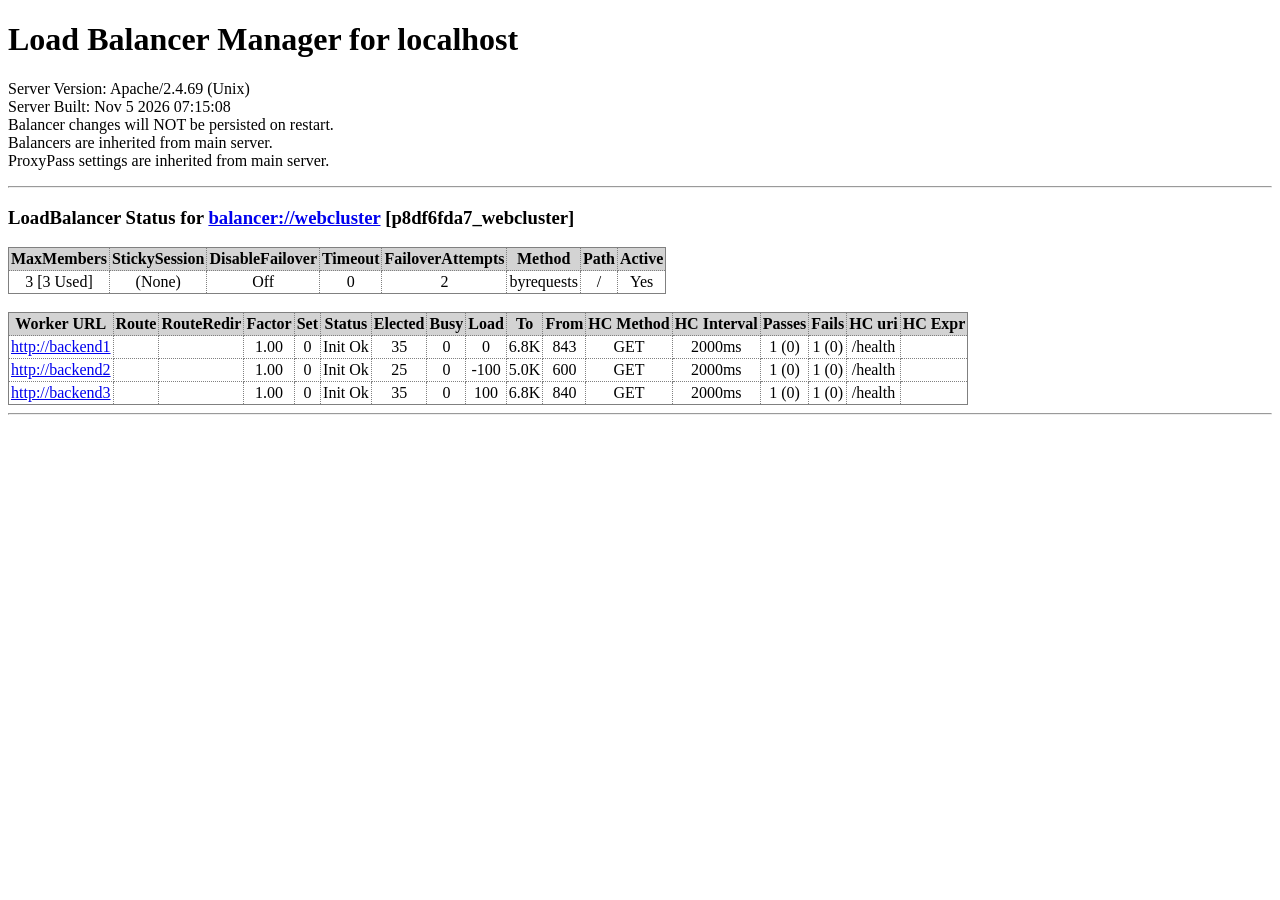
<file: evidencias/logs/estado_verificacion_20261116_155551/balancer-manager.html>
<!DOCTYPE HTML PUBLIC "-//W3C//DTD HTML 4.01//EN" "http://www.w3.org/TR/html4/strict.dtd">
<html><head><title>Balancer Manager</title>
<style type='text/css'>
table {
 border-width: 1px;
 border-spacing: 3px;
 border-style: solid;
 border-color: gray;
 border-collapse: collapse;
 background-color: white;
 text-align: center;
}
th {
 border-width: 1px;
 padding: 2px;
 border-style: dotted;
 border-color: gray;
 background-color: lightgray;
 text-align: center;
}
td {
 border-width: 1px;
 padding: 2px;
 border-style: dotted;
 border-color: gray;
 background-color: white;
 text-align: center;
}
</style>
</head>
<body><h1>Load Balancer Manager for localhost</h1>

<dl><dt>Server Version: Apache/2.4.69 (Unix)</dt>
<dt>Server Built: Nov  5 2026 07:15:08</dt>
<dt>Balancer changes will NOT be persisted on restart.</dt><dt>Balancers are inherited from main server.</dt><dt>ProxyPass settings are inherited from main server.</dt></dl>
<hr />
<h3>LoadBalancer Status for <a href="/balancer-manager?b=webcluster&amp;nonce=77ad15bc-40b6-4cdb-c052-0d8100bb6563">balancer://webcluster</a> [p8df6fda7_webcluster]</h3>


<table><tr><th>MaxMembers</th><th>StickySession</th><th>DisableFailover</th><th>Timeout</th><th>FailoverAttempts</th><th>Method</th><th>Path</th><th>Active</th></tr>
<tr><td>3 [3 Used]</td>
<td> (None) </td><td>Off</td>
<td>0</td><td>2</td>
<td>byrequests</td>
<td>/</td>
<td>Yes</td>
</tr>
</table>
<br />

<table><tr><th>Worker URL</th><th>Route</th><th>RouteRedir</th><th>Factor</th><th>Set</th><th>Status</th><th>Elected</th><th>Busy</th><th>Load</th><th>To</th><th>From</th><th>HC Method</th><th>HC Interval</th><th>Passes</th><th>Fails</th><th>HC uri</th><th>HC Expr</th></tr>
<tr>
<td><a href="/balancer-manager?b=webcluster&amp;w=http://backend1&amp;nonce=77ad15bc-40b6-4cdb-c052-0d8100bb6563">http://backend1</a></td><td></td><td></td><td>1.00</td><td>0</td><td>Init Ok </td><td>35</td><td>0</td><td>0</td><td>6.8K</td><td>843 </td><td>GET</td><td>2000ms</td><td>1 (0)</td><td>1 (0)</td><td>/health</td><td></td></tr>
<tr>
<td><a href="/balancer-manager?b=webcluster&amp;w=http://backend2&amp;nonce=77ad15bc-40b6-4cdb-c052-0d8100bb6563">http://backend2</a></td><td></td><td></td><td>1.00</td><td>0</td><td>Init Ok </td><td>25</td><td>0</td><td>-100</td><td>5.0K</td><td>600 </td><td>GET</td><td>2000ms</td><td>1 (0)</td><td>1 (0)</td><td>/health</td><td></td></tr>
<tr>
<td><a href="/balancer-manager?b=webcluster&amp;w=http://backend3&amp;nonce=77ad15bc-40b6-4cdb-c052-0d8100bb6563">http://backend3</a></td><td></td><td></td><td>1.00</td><td>0</td><td>Init Ok </td><td>35</td><td>0</td><td>100</td><td>6.8K</td><td>840 </td><td>GET</td><td>2000ms</td><td>1 (0)</td><td>1 (0)</td><td>/health</td><td></td></tr>
</table>
<hr />
</body></html>
</file>
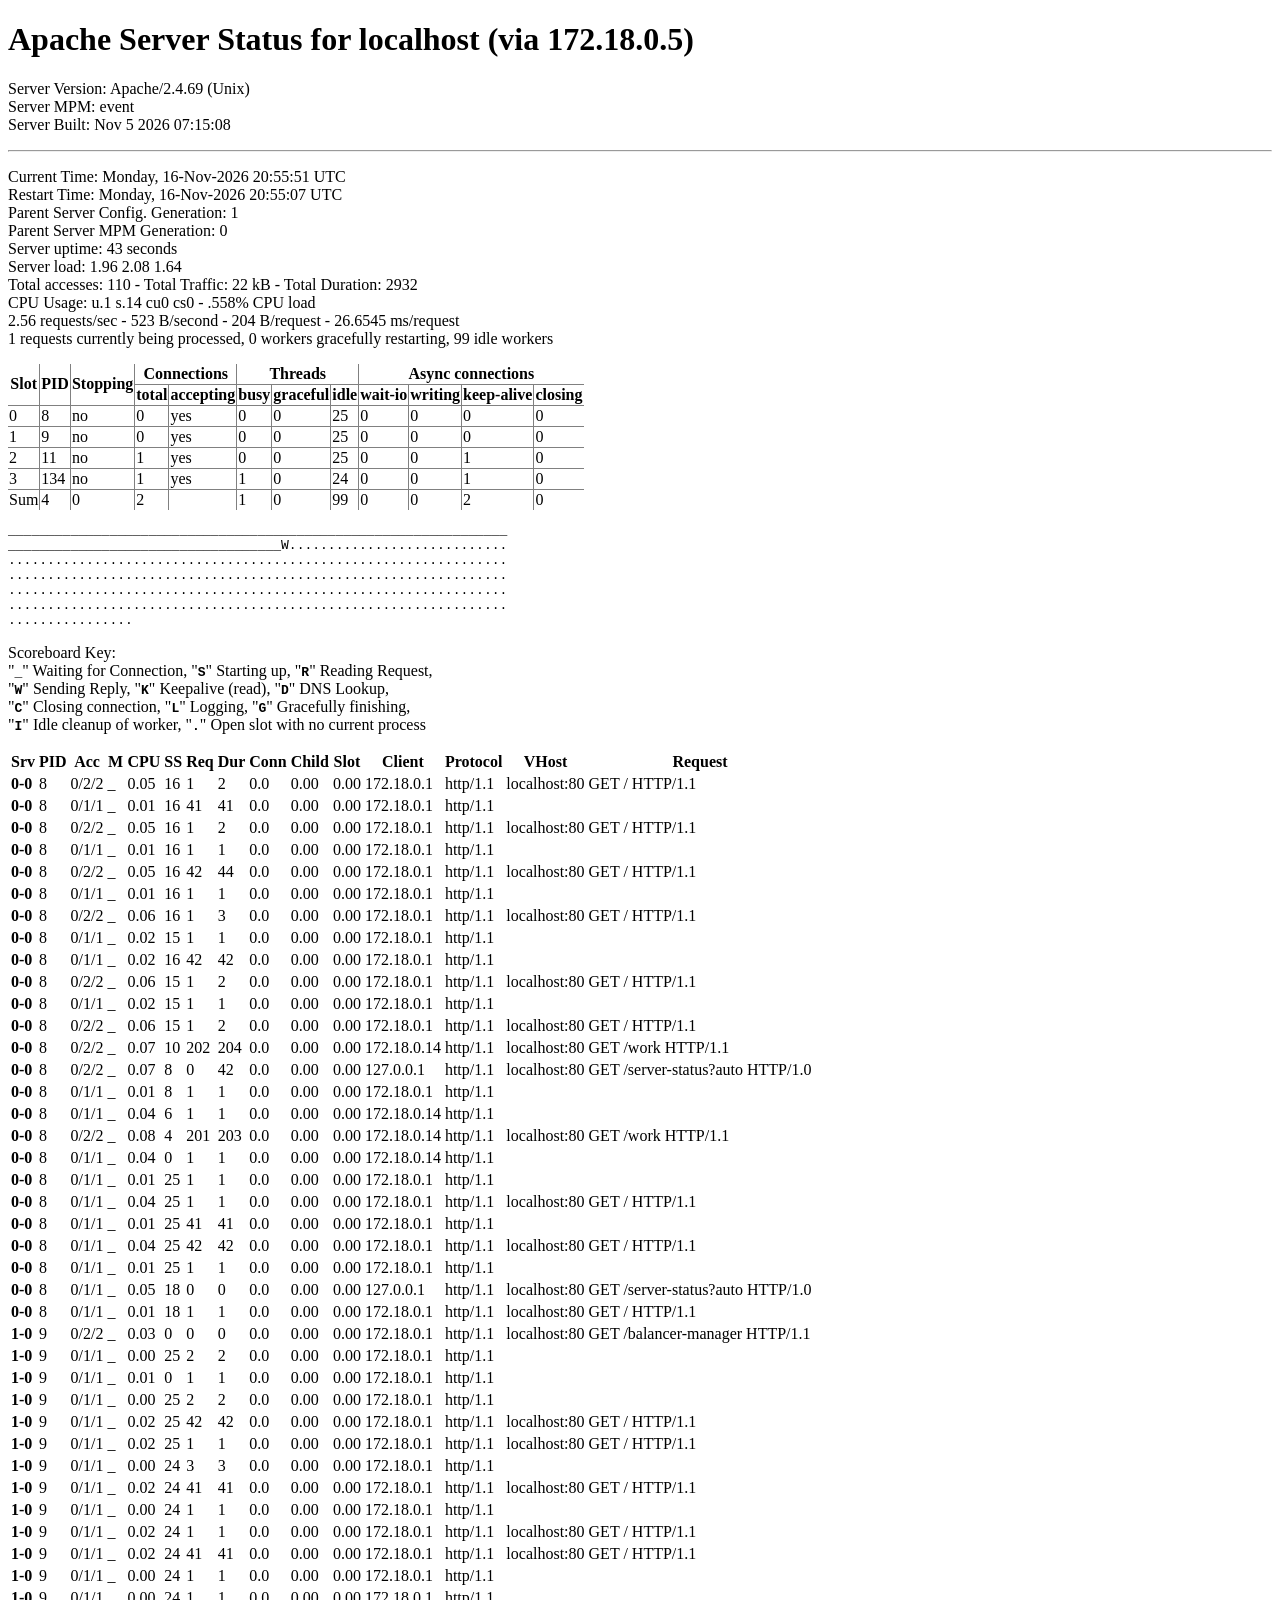
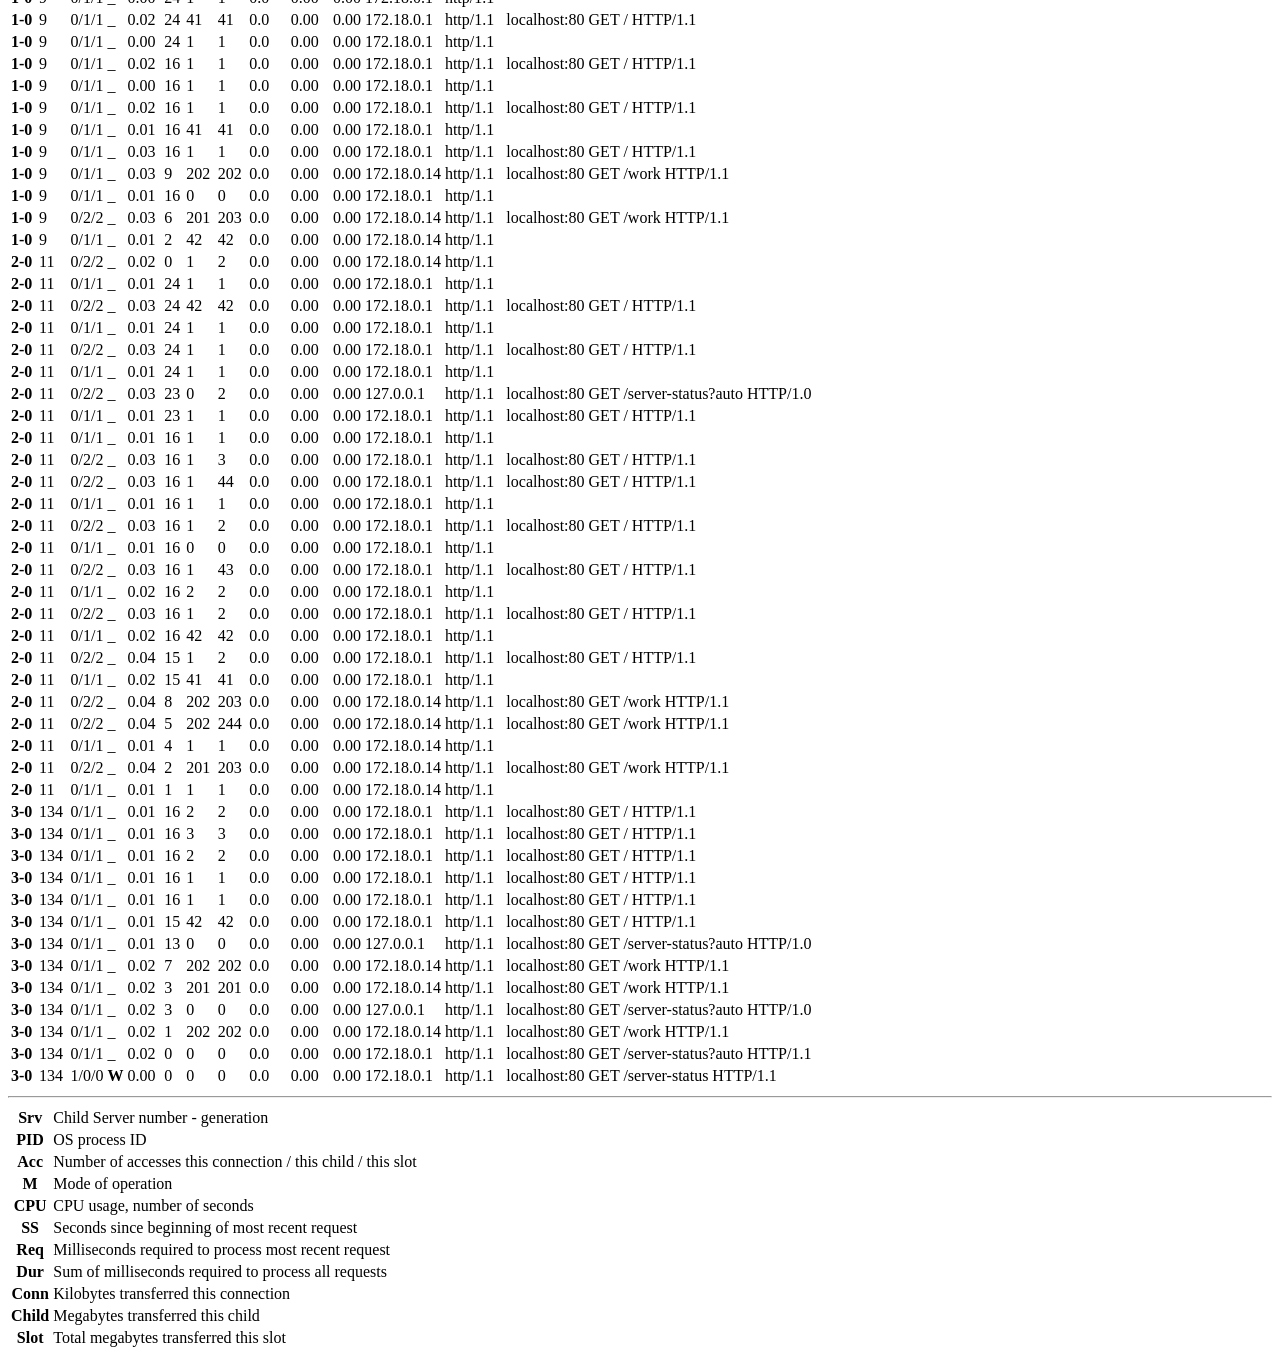
<file: evidencias/logs/estado_verificacion_20261116_155551/server-status.html>
<!DOCTYPE HTML PUBLIC "-//W3C//DTD HTML 4.01//EN" "http://www.w3.org/TR/html4/strict.dtd">
<html><head>
<title>Apache Status</title>
</head><body>
<h1>Apache Server Status for localhost (via 172.18.0.5)</h1>

<dl><dt>Server Version: Apache/2.4.69 (Unix)</dt>
<dt>Server MPM: event</dt>
<dt>Server Built: Nov  5 2026 07:15:08
</dt></dl><hr /><dl>
<dt>Current Time: Monday, 16-Nov-2026 20:55:51 UTC</dt>
<dt>Restart Time: Monday, 16-Nov-2026 20:55:07 UTC</dt>
<dt>Parent Server Config. Generation: 1</dt>
<dt>Parent Server MPM Generation: 0</dt>
<dt>Server uptime:  43 seconds</dt>
<dt>Server load: 1.96 2.08 1.64</dt>
<dt>Total accesses: 110 - Total Traffic: 22 kB - Total Duration: 2932</dt>
<dt>CPU Usage: u.1 s.14 cu0 cs0 - .558% CPU load</dt>
<dt>2.56 requests/sec - 523 B/second - 204 B/request - 26.6545 ms/request</dt>
<dt>1 requests currently being processed, 0 workers gracefully restarting, 99 idle workers</dt>
</dl>

<table rules="all" cellpadding="1%">
<tr><th rowspan="2">Slot</th><th rowspan="2">PID</th><th rowspan="2">Stopping</th><th colspan="2">Connections</th>
<th colspan="3">Threads</th><th colspan="4">Async connections</th></tr>
<tr><th>total</th><th>accepting</th><th>busy</th><th>graceful</th><th>idle</th><th>wait-io</th><th>writing</th><th>keep-alive</th><th>closing</th></tr>
<tr><td>0</td><td>8</td><td>no</td><td>0</td><td>yes</td><td>0</td><td>0</td><td>25</td><td>0</td><td>0</td><td>0</td><td>0</td></tr>
<tr><td>1</td><td>9</td><td>no</td><td>0</td><td>yes</td><td>0</td><td>0</td><td>25</td><td>0</td><td>0</td><td>0</td><td>0</td></tr>
<tr><td>2</td><td>11</td><td>no</td><td>1</td><td>yes</td><td>0</td><td>0</td><td>25</td><td>0</td><td>0</td><td>1</td><td>0</td></tr>
<tr><td>3</td><td>134</td><td>no</td><td>1</td><td>yes</td><td>1</td><td>0</td><td>24</td><td>0</td><td>0</td><td>1</td><td>0</td></tr>
<tr><td>Sum</td><td>4</td><td>0</td><td>2</td><td>&nbsp;</td><td>1</td><td>0</td><td>99</td><td>0</td><td>0</td><td>2</td><td>0</td></tr>
</table>
<pre>________________________________________________________________
___________________________________W............................
................................................................
................................................................
................................................................
................................................................
................</pre>
<p>Scoreboard Key:<br />
"<b><code>_</code></b>" Waiting for Connection, 
"<b><code>S</code></b>" Starting up, 
"<b><code>R</code></b>" Reading Request,<br />
"<b><code>W</code></b>" Sending Reply, 
"<b><code>K</code></b>" Keepalive (read), 
"<b><code>D</code></b>" DNS Lookup,<br />
"<b><code>C</code></b>" Closing connection, 
"<b><code>L</code></b>" Logging, 
"<b><code>G</code></b>" Gracefully finishing,<br /> 
"<b><code>I</code></b>" Idle cleanup of worker, 
"<b><code>.</code></b>" Open slot with no current process<br />
</p>


<table border="0"><tr><th>Srv</th><th>PID</th><th>Acc</th><th>M</th><th>CPU
</th><th>SS</th><th>Req</th><th>Dur</th><th>Conn</th><th>Child</th><th>Slot</th><th>Client</th><th>Protocol</th><th>VHost</th><th>Request</th></tr>

<tr><td><b>0-0</b></td><td>8</td><td>0/2/2</td><td>_
</td><td>0.05</td><td>16</td><td>1</td><td>2</td><td>0.0</td><td>0.00</td><td>0.00
</td><td>172.18.0.1</td><td>http/1.1</td><td nowrap>localhost:80</td><td nowrap>GET / HTTP/1.1</td></tr>

<tr><td><b>0-0</b></td><td>8</td><td>0/1/1</td><td>_
</td><td>0.01</td><td>16</td><td>41</td><td>41</td><td>0.0</td><td>0.00</td><td>0.00
</td><td>172.18.0.1</td><td>http/1.1</td><td nowrap></td><td nowrap></td></tr>

<tr><td><b>0-0</b></td><td>8</td><td>0/2/2</td><td>_
</td><td>0.05</td><td>16</td><td>1</td><td>2</td><td>0.0</td><td>0.00</td><td>0.00
</td><td>172.18.0.1</td><td>http/1.1</td><td nowrap>localhost:80</td><td nowrap>GET / HTTP/1.1</td></tr>

<tr><td><b>0-0</b></td><td>8</td><td>0/1/1</td><td>_
</td><td>0.01</td><td>16</td><td>1</td><td>1</td><td>0.0</td><td>0.00</td><td>0.00
</td><td>172.18.0.1</td><td>http/1.1</td><td nowrap></td><td nowrap></td></tr>

<tr><td><b>0-0</b></td><td>8</td><td>0/2/2</td><td>_
</td><td>0.05</td><td>16</td><td>42</td><td>44</td><td>0.0</td><td>0.00</td><td>0.00
</td><td>172.18.0.1</td><td>http/1.1</td><td nowrap>localhost:80</td><td nowrap>GET / HTTP/1.1</td></tr>

<tr><td><b>0-0</b></td><td>8</td><td>0/1/1</td><td>_
</td><td>0.01</td><td>16</td><td>1</td><td>1</td><td>0.0</td><td>0.00</td><td>0.00
</td><td>172.18.0.1</td><td>http/1.1</td><td nowrap></td><td nowrap></td></tr>

<tr><td><b>0-0</b></td><td>8</td><td>0/2/2</td><td>_
</td><td>0.06</td><td>16</td><td>1</td><td>3</td><td>0.0</td><td>0.00</td><td>0.00
</td><td>172.18.0.1</td><td>http/1.1</td><td nowrap>localhost:80</td><td nowrap>GET / HTTP/1.1</td></tr>

<tr><td><b>0-0</b></td><td>8</td><td>0/1/1</td><td>_
</td><td>0.02</td><td>15</td><td>1</td><td>1</td><td>0.0</td><td>0.00</td><td>0.00
</td><td>172.18.0.1</td><td>http/1.1</td><td nowrap></td><td nowrap></td></tr>

<tr><td><b>0-0</b></td><td>8</td><td>0/1/1</td><td>_
</td><td>0.02</td><td>16</td><td>42</td><td>42</td><td>0.0</td><td>0.00</td><td>0.00
</td><td>172.18.0.1</td><td>http/1.1</td><td nowrap></td><td nowrap></td></tr>

<tr><td><b>0-0</b></td><td>8</td><td>0/2/2</td><td>_
</td><td>0.06</td><td>15</td><td>1</td><td>2</td><td>0.0</td><td>0.00</td><td>0.00
</td><td>172.18.0.1</td><td>http/1.1</td><td nowrap>localhost:80</td><td nowrap>GET / HTTP/1.1</td></tr>

<tr><td><b>0-0</b></td><td>8</td><td>0/1/1</td><td>_
</td><td>0.02</td><td>15</td><td>1</td><td>1</td><td>0.0</td><td>0.00</td><td>0.00
</td><td>172.18.0.1</td><td>http/1.1</td><td nowrap></td><td nowrap></td></tr>

<tr><td><b>0-0</b></td><td>8</td><td>0/2/2</td><td>_
</td><td>0.06</td><td>15</td><td>1</td><td>2</td><td>0.0</td><td>0.00</td><td>0.00
</td><td>172.18.0.1</td><td>http/1.1</td><td nowrap>localhost:80</td><td nowrap>GET / HTTP/1.1</td></tr>

<tr><td><b>0-0</b></td><td>8</td><td>0/2/2</td><td>_
</td><td>0.07</td><td>10</td><td>202</td><td>204</td><td>0.0</td><td>0.00</td><td>0.00
</td><td>172.18.0.14</td><td>http/1.1</td><td nowrap>localhost:80</td><td nowrap>GET /work HTTP/1.1</td></tr>

<tr><td><b>0-0</b></td><td>8</td><td>0/2/2</td><td>_
</td><td>0.07</td><td>8</td><td>0</td><td>42</td><td>0.0</td><td>0.00</td><td>0.00
</td><td>127.0.0.1</td><td>http/1.1</td><td nowrap>localhost:80</td><td nowrap>GET /server-status?auto HTTP/1.0</td></tr>

<tr><td><b>0-0</b></td><td>8</td><td>0/1/1</td><td>_
</td><td>0.01</td><td>8</td><td>1</td><td>1</td><td>0.0</td><td>0.00</td><td>0.00
</td><td>172.18.0.1</td><td>http/1.1</td><td nowrap></td><td nowrap></td></tr>

<tr><td><b>0-0</b></td><td>8</td><td>0/1/1</td><td>_
</td><td>0.04</td><td>6</td><td>1</td><td>1</td><td>0.0</td><td>0.00</td><td>0.00
</td><td>172.18.0.14</td><td>http/1.1</td><td nowrap></td><td nowrap></td></tr>

<tr><td><b>0-0</b></td><td>8</td><td>0/2/2</td><td>_
</td><td>0.08</td><td>4</td><td>201</td><td>203</td><td>0.0</td><td>0.00</td><td>0.00
</td><td>172.18.0.14</td><td>http/1.1</td><td nowrap>localhost:80</td><td nowrap>GET /work HTTP/1.1</td></tr>

<tr><td><b>0-0</b></td><td>8</td><td>0/1/1</td><td>_
</td><td>0.04</td><td>0</td><td>1</td><td>1</td><td>0.0</td><td>0.00</td><td>0.00
</td><td>172.18.0.14</td><td>http/1.1</td><td nowrap></td><td nowrap></td></tr>

<tr><td><b>0-0</b></td><td>8</td><td>0/1/1</td><td>_
</td><td>0.01</td><td>25</td><td>1</td><td>1</td><td>0.0</td><td>0.00</td><td>0.00
</td><td>172.18.0.1</td><td>http/1.1</td><td nowrap></td><td nowrap></td></tr>

<tr><td><b>0-0</b></td><td>8</td><td>0/1/1</td><td>_
</td><td>0.04</td><td>25</td><td>1</td><td>1</td><td>0.0</td><td>0.00</td><td>0.00
</td><td>172.18.0.1</td><td>http/1.1</td><td nowrap>localhost:80</td><td nowrap>GET / HTTP/1.1</td></tr>

<tr><td><b>0-0</b></td><td>8</td><td>0/1/1</td><td>_
</td><td>0.01</td><td>25</td><td>41</td><td>41</td><td>0.0</td><td>0.00</td><td>0.00
</td><td>172.18.0.1</td><td>http/1.1</td><td nowrap></td><td nowrap></td></tr>

<tr><td><b>0-0</b></td><td>8</td><td>0/1/1</td><td>_
</td><td>0.04</td><td>25</td><td>42</td><td>42</td><td>0.0</td><td>0.00</td><td>0.00
</td><td>172.18.0.1</td><td>http/1.1</td><td nowrap>localhost:80</td><td nowrap>GET / HTTP/1.1</td></tr>

<tr><td><b>0-0</b></td><td>8</td><td>0/1/1</td><td>_
</td><td>0.01</td><td>25</td><td>1</td><td>1</td><td>0.0</td><td>0.00</td><td>0.00
</td><td>172.18.0.1</td><td>http/1.1</td><td nowrap></td><td nowrap></td></tr>

<tr><td><b>0-0</b></td><td>8</td><td>0/1/1</td><td>_
</td><td>0.05</td><td>18</td><td>0</td><td>0</td><td>0.0</td><td>0.00</td><td>0.00
</td><td>127.0.0.1</td><td>http/1.1</td><td nowrap>localhost:80</td><td nowrap>GET /server-status?auto HTTP/1.0</td></tr>

<tr><td><b>0-0</b></td><td>8</td><td>0/1/1</td><td>_
</td><td>0.01</td><td>18</td><td>1</td><td>1</td><td>0.0</td><td>0.00</td><td>0.00
</td><td>172.18.0.1</td><td>http/1.1</td><td nowrap>localhost:80</td><td nowrap>GET / HTTP/1.1</td></tr>

<tr><td><b>1-0</b></td><td>9</td><td>0/2/2</td><td>_
</td><td>0.03</td><td>0</td><td>0</td><td>0</td><td>0.0</td><td>0.00</td><td>0.00
</td><td>172.18.0.1</td><td>http/1.1</td><td nowrap>localhost:80</td><td nowrap>GET /balancer-manager HTTP/1.1</td></tr>

<tr><td><b>1-0</b></td><td>9</td><td>0/1/1</td><td>_
</td><td>0.00</td><td>25</td><td>2</td><td>2</td><td>0.0</td><td>0.00</td><td>0.00
</td><td>172.18.0.1</td><td>http/1.1</td><td nowrap></td><td nowrap></td></tr>

<tr><td><b>1-0</b></td><td>9</td><td>0/1/1</td><td>_
</td><td>0.01</td><td>0</td><td>1</td><td>1</td><td>0.0</td><td>0.00</td><td>0.00
</td><td>172.18.0.1</td><td>http/1.1</td><td nowrap></td><td nowrap></td></tr>

<tr><td><b>1-0</b></td><td>9</td><td>0/1/1</td><td>_
</td><td>0.00</td><td>25</td><td>2</td><td>2</td><td>0.0</td><td>0.00</td><td>0.00
</td><td>172.18.0.1</td><td>http/1.1</td><td nowrap></td><td nowrap></td></tr>

<tr><td><b>1-0</b></td><td>9</td><td>0/1/1</td><td>_
</td><td>0.02</td><td>25</td><td>42</td><td>42</td><td>0.0</td><td>0.00</td><td>0.00
</td><td>172.18.0.1</td><td>http/1.1</td><td nowrap>localhost:80</td><td nowrap>GET / HTTP/1.1</td></tr>

<tr><td><b>1-0</b></td><td>9</td><td>0/1/1</td><td>_
</td><td>0.02</td><td>25</td><td>1</td><td>1</td><td>0.0</td><td>0.00</td><td>0.00
</td><td>172.18.0.1</td><td>http/1.1</td><td nowrap>localhost:80</td><td nowrap>GET / HTTP/1.1</td></tr>

<tr><td><b>1-0</b></td><td>9</td><td>0/1/1</td><td>_
</td><td>0.00</td><td>24</td><td>3</td><td>3</td><td>0.0</td><td>0.00</td><td>0.00
</td><td>172.18.0.1</td><td>http/1.1</td><td nowrap></td><td nowrap></td></tr>

<tr><td><b>1-0</b></td><td>9</td><td>0/1/1</td><td>_
</td><td>0.02</td><td>24</td><td>41</td><td>41</td><td>0.0</td><td>0.00</td><td>0.00
</td><td>172.18.0.1</td><td>http/1.1</td><td nowrap>localhost:80</td><td nowrap>GET / HTTP/1.1</td></tr>

<tr><td><b>1-0</b></td><td>9</td><td>0/1/1</td><td>_
</td><td>0.00</td><td>24</td><td>1</td><td>1</td><td>0.0</td><td>0.00</td><td>0.00
</td><td>172.18.0.1</td><td>http/1.1</td><td nowrap></td><td nowrap></td></tr>

<tr><td><b>1-0</b></td><td>9</td><td>0/1/1</td><td>_
</td><td>0.02</td><td>24</td><td>1</td><td>1</td><td>0.0</td><td>0.00</td><td>0.00
</td><td>172.18.0.1</td><td>http/1.1</td><td nowrap>localhost:80</td><td nowrap>GET / HTTP/1.1</td></tr>

<tr><td><b>1-0</b></td><td>9</td><td>0/1/1</td><td>_
</td><td>0.02</td><td>24</td><td>41</td><td>41</td><td>0.0</td><td>0.00</td><td>0.00
</td><td>172.18.0.1</td><td>http/1.1</td><td nowrap>localhost:80</td><td nowrap>GET / HTTP/1.1</td></tr>

<tr><td><b>1-0</b></td><td>9</td><td>0/1/1</td><td>_
</td><td>0.00</td><td>24</td><td>1</td><td>1</td><td>0.0</td><td>0.00</td><td>0.00
</td><td>172.18.0.1</td><td>http/1.1</td><td nowrap></td><td nowrap></td></tr>

<tr><td><b>1-0</b></td><td>9</td><td>0/1/1</td><td>_
</td><td>0.00</td><td>24</td><td>1</td><td>1</td><td>0.0</td><td>0.00</td><td>0.00
</td><td>172.18.0.1</td><td>http/1.1</td><td nowrap></td><td nowrap></td></tr>

<tr><td><b>1-0</b></td><td>9</td><td>0/1/1</td><td>_
</td><td>0.02</td><td>24</td><td>41</td><td>41</td><td>0.0</td><td>0.00</td><td>0.00
</td><td>172.18.0.1</td><td>http/1.1</td><td nowrap>localhost:80</td><td nowrap>GET / HTTP/1.1</td></tr>

<tr><td><b>1-0</b></td><td>9</td><td>0/1/1</td><td>_
</td><td>0.00</td><td>24</td><td>1</td><td>1</td><td>0.0</td><td>0.00</td><td>0.00
</td><td>172.18.0.1</td><td>http/1.1</td><td nowrap></td><td nowrap></td></tr>

<tr><td><b>1-0</b></td><td>9</td><td>0/1/1</td><td>_
</td><td>0.02</td><td>16</td><td>1</td><td>1</td><td>0.0</td><td>0.00</td><td>0.00
</td><td>172.18.0.1</td><td>http/1.1</td><td nowrap>localhost:80</td><td nowrap>GET / HTTP/1.1</td></tr>

<tr><td><b>1-0</b></td><td>9</td><td>0/1/1</td><td>_
</td><td>0.00</td><td>16</td><td>1</td><td>1</td><td>0.0</td><td>0.00</td><td>0.00
</td><td>172.18.0.1</td><td>http/1.1</td><td nowrap></td><td nowrap></td></tr>

<tr><td><b>1-0</b></td><td>9</td><td>0/1/1</td><td>_
</td><td>0.02</td><td>16</td><td>1</td><td>1</td><td>0.0</td><td>0.00</td><td>0.00
</td><td>172.18.0.1</td><td>http/1.1</td><td nowrap>localhost:80</td><td nowrap>GET / HTTP/1.1</td></tr>

<tr><td><b>1-0</b></td><td>9</td><td>0/1/1</td><td>_
</td><td>0.01</td><td>16</td><td>41</td><td>41</td><td>0.0</td><td>0.00</td><td>0.00
</td><td>172.18.0.1</td><td>http/1.1</td><td nowrap></td><td nowrap></td></tr>

<tr><td><b>1-0</b></td><td>9</td><td>0/1/1</td><td>_
</td><td>0.03</td><td>16</td><td>1</td><td>1</td><td>0.0</td><td>0.00</td><td>0.00
</td><td>172.18.0.1</td><td>http/1.1</td><td nowrap>localhost:80</td><td nowrap>GET / HTTP/1.1</td></tr>

<tr><td><b>1-0</b></td><td>9</td><td>0/1/1</td><td>_
</td><td>0.03</td><td>9</td><td>202</td><td>202</td><td>0.0</td><td>0.00</td><td>0.00
</td><td>172.18.0.14</td><td>http/1.1</td><td nowrap>localhost:80</td><td nowrap>GET /work HTTP/1.1</td></tr>

<tr><td><b>1-0</b></td><td>9</td><td>0/1/1</td><td>_
</td><td>0.01</td><td>16</td><td>0</td><td>0</td><td>0.0</td><td>0.00</td><td>0.00
</td><td>172.18.0.1</td><td>http/1.1</td><td nowrap></td><td nowrap></td></tr>

<tr><td><b>1-0</b></td><td>9</td><td>0/2/2</td><td>_
</td><td>0.03</td><td>6</td><td>201</td><td>203</td><td>0.0</td><td>0.00</td><td>0.00
</td><td>172.18.0.14</td><td>http/1.1</td><td nowrap>localhost:80</td><td nowrap>GET /work HTTP/1.1</td></tr>

<tr><td><b>1-0</b></td><td>9</td><td>0/1/1</td><td>_
</td><td>0.01</td><td>2</td><td>42</td><td>42</td><td>0.0</td><td>0.00</td><td>0.00
</td><td>172.18.0.14</td><td>http/1.1</td><td nowrap></td><td nowrap></td></tr>

<tr><td><b>2-0</b></td><td>11</td><td>0/2/2</td><td>_
</td><td>0.02</td><td>0</td><td>1</td><td>2</td><td>0.0</td><td>0.00</td><td>0.00
</td><td>172.18.0.14</td><td>http/1.1</td><td nowrap></td><td nowrap></td></tr>

<tr><td><b>2-0</b></td><td>11</td><td>0/1/1</td><td>_
</td><td>0.01</td><td>24</td><td>1</td><td>1</td><td>0.0</td><td>0.00</td><td>0.00
</td><td>172.18.0.1</td><td>http/1.1</td><td nowrap></td><td nowrap></td></tr>

<tr><td><b>2-0</b></td><td>11</td><td>0/2/2</td><td>_
</td><td>0.03</td><td>24</td><td>42</td><td>42</td><td>0.0</td><td>0.00</td><td>0.00
</td><td>172.18.0.1</td><td>http/1.1</td><td nowrap>localhost:80</td><td nowrap>GET / HTTP/1.1</td></tr>

<tr><td><b>2-0</b></td><td>11</td><td>0/1/1</td><td>_
</td><td>0.01</td><td>24</td><td>1</td><td>1</td><td>0.0</td><td>0.00</td><td>0.00
</td><td>172.18.0.1</td><td>http/1.1</td><td nowrap></td><td nowrap></td></tr>

<tr><td><b>2-0</b></td><td>11</td><td>0/2/2</td><td>_
</td><td>0.03</td><td>24</td><td>1</td><td>1</td><td>0.0</td><td>0.00</td><td>0.00
</td><td>172.18.0.1</td><td>http/1.1</td><td nowrap>localhost:80</td><td nowrap>GET / HTTP/1.1</td></tr>

<tr><td><b>2-0</b></td><td>11</td><td>0/1/1</td><td>_
</td><td>0.01</td><td>24</td><td>1</td><td>1</td><td>0.0</td><td>0.00</td><td>0.00
</td><td>172.18.0.1</td><td>http/1.1</td><td nowrap></td><td nowrap></td></tr>

<tr><td><b>2-0</b></td><td>11</td><td>0/2/2</td><td>_
</td><td>0.03</td><td>23</td><td>0</td><td>2</td><td>0.0</td><td>0.00</td><td>0.00
</td><td>127.0.0.1</td><td>http/1.1</td><td nowrap>localhost:80</td><td nowrap>GET /server-status?auto HTTP/1.0</td></tr>

<tr><td><b>2-0</b></td><td>11</td><td>0/1/1</td><td>_
</td><td>0.01</td><td>23</td><td>1</td><td>1</td><td>0.0</td><td>0.00</td><td>0.00
</td><td>172.18.0.1</td><td>http/1.1</td><td nowrap>localhost:80</td><td nowrap>GET / HTTP/1.1</td></tr>

<tr><td><b>2-0</b></td><td>11</td><td>0/1/1</td><td>_
</td><td>0.01</td><td>16</td><td>1</td><td>1</td><td>0.0</td><td>0.00</td><td>0.00
</td><td>172.18.0.1</td><td>http/1.1</td><td nowrap></td><td nowrap></td></tr>

<tr><td><b>2-0</b></td><td>11</td><td>0/2/2</td><td>_
</td><td>0.03</td><td>16</td><td>1</td><td>3</td><td>0.0</td><td>0.00</td><td>0.00
</td><td>172.18.0.1</td><td>http/1.1</td><td nowrap>localhost:80</td><td nowrap>GET / HTTP/1.1</td></tr>

<tr><td><b>2-0</b></td><td>11</td><td>0/2/2</td><td>_
</td><td>0.03</td><td>16</td><td>1</td><td>44</td><td>0.0</td><td>0.00</td><td>0.00
</td><td>172.18.0.1</td><td>http/1.1</td><td nowrap>localhost:80</td><td nowrap>GET / HTTP/1.1</td></tr>

<tr><td><b>2-0</b></td><td>11</td><td>0/1/1</td><td>_
</td><td>0.01</td><td>16</td><td>1</td><td>1</td><td>0.0</td><td>0.00</td><td>0.00
</td><td>172.18.0.1</td><td>http/1.1</td><td nowrap></td><td nowrap></td></tr>

<tr><td><b>2-0</b></td><td>11</td><td>0/2/2</td><td>_
</td><td>0.03</td><td>16</td><td>1</td><td>2</td><td>0.0</td><td>0.00</td><td>0.00
</td><td>172.18.0.1</td><td>http/1.1</td><td nowrap>localhost:80</td><td nowrap>GET / HTTP/1.1</td></tr>

<tr><td><b>2-0</b></td><td>11</td><td>0/1/1</td><td>_
</td><td>0.01</td><td>16</td><td>0</td><td>0</td><td>0.0</td><td>0.00</td><td>0.00
</td><td>172.18.0.1</td><td>http/1.1</td><td nowrap></td><td nowrap></td></tr>

<tr><td><b>2-0</b></td><td>11</td><td>0/2/2</td><td>_
</td><td>0.03</td><td>16</td><td>1</td><td>43</td><td>0.0</td><td>0.00</td><td>0.00
</td><td>172.18.0.1</td><td>http/1.1</td><td nowrap>localhost:80</td><td nowrap>GET / HTTP/1.1</td></tr>

<tr><td><b>2-0</b></td><td>11</td><td>0/1/1</td><td>_
</td><td>0.02</td><td>16</td><td>2</td><td>2</td><td>0.0</td><td>0.00</td><td>0.00
</td><td>172.18.0.1</td><td>http/1.1</td><td nowrap></td><td nowrap></td></tr>

<tr><td><b>2-0</b></td><td>11</td><td>0/2/2</td><td>_
</td><td>0.03</td><td>16</td><td>1</td><td>2</td><td>0.0</td><td>0.00</td><td>0.00
</td><td>172.18.0.1</td><td>http/1.1</td><td nowrap>localhost:80</td><td nowrap>GET / HTTP/1.1</td></tr>

<tr><td><b>2-0</b></td><td>11</td><td>0/1/1</td><td>_
</td><td>0.02</td><td>16</td><td>42</td><td>42</td><td>0.0</td><td>0.00</td><td>0.00
</td><td>172.18.0.1</td><td>http/1.1</td><td nowrap></td><td nowrap></td></tr>

<tr><td><b>2-0</b></td><td>11</td><td>0/2/2</td><td>_
</td><td>0.04</td><td>15</td><td>1</td><td>2</td><td>0.0</td><td>0.00</td><td>0.00
</td><td>172.18.0.1</td><td>http/1.1</td><td nowrap>localhost:80</td><td nowrap>GET / HTTP/1.1</td></tr>

<tr><td><b>2-0</b></td><td>11</td><td>0/1/1</td><td>_
</td><td>0.02</td><td>15</td><td>41</td><td>41</td><td>0.0</td><td>0.00</td><td>0.00
</td><td>172.18.0.1</td><td>http/1.1</td><td nowrap></td><td nowrap></td></tr>

<tr><td><b>2-0</b></td><td>11</td><td>0/2/2</td><td>_
</td><td>0.04</td><td>8</td><td>202</td><td>203</td><td>0.0</td><td>0.00</td><td>0.00
</td><td>172.18.0.14</td><td>http/1.1</td><td nowrap>localhost:80</td><td nowrap>GET /work HTTP/1.1</td></tr>

<tr><td><b>2-0</b></td><td>11</td><td>0/2/2</td><td>_
</td><td>0.04</td><td>5</td><td>202</td><td>244</td><td>0.0</td><td>0.00</td><td>0.00
</td><td>172.18.0.14</td><td>http/1.1</td><td nowrap>localhost:80</td><td nowrap>GET /work HTTP/1.1</td></tr>

<tr><td><b>2-0</b></td><td>11</td><td>0/1/1</td><td>_
</td><td>0.01</td><td>4</td><td>1</td><td>1</td><td>0.0</td><td>0.00</td><td>0.00
</td><td>172.18.0.14</td><td>http/1.1</td><td nowrap></td><td nowrap></td></tr>

<tr><td><b>2-0</b></td><td>11</td><td>0/2/2</td><td>_
</td><td>0.04</td><td>2</td><td>201</td><td>203</td><td>0.0</td><td>0.00</td><td>0.00
</td><td>172.18.0.14</td><td>http/1.1</td><td nowrap>localhost:80</td><td nowrap>GET /work HTTP/1.1</td></tr>

<tr><td><b>2-0</b></td><td>11</td><td>0/1/1</td><td>_
</td><td>0.01</td><td>1</td><td>1</td><td>1</td><td>0.0</td><td>0.00</td><td>0.00
</td><td>172.18.0.14</td><td>http/1.1</td><td nowrap></td><td nowrap></td></tr>

<tr><td><b>3-0</b></td><td>134</td><td>0/1/1</td><td>_
</td><td>0.01</td><td>16</td><td>2</td><td>2</td><td>0.0</td><td>0.00</td><td>0.00
</td><td>172.18.0.1</td><td>http/1.1</td><td nowrap>localhost:80</td><td nowrap>GET / HTTP/1.1</td></tr>

<tr><td><b>3-0</b></td><td>134</td><td>0/1/1</td><td>_
</td><td>0.01</td><td>16</td><td>3</td><td>3</td><td>0.0</td><td>0.00</td><td>0.00
</td><td>172.18.0.1</td><td>http/1.1</td><td nowrap>localhost:80</td><td nowrap>GET / HTTP/1.1</td></tr>

<tr><td><b>3-0</b></td><td>134</td><td>0/1/1</td><td>_
</td><td>0.01</td><td>16</td><td>2</td><td>2</td><td>0.0</td><td>0.00</td><td>0.00
</td><td>172.18.0.1</td><td>http/1.1</td><td nowrap>localhost:80</td><td nowrap>GET / HTTP/1.1</td></tr>

<tr><td><b>3-0</b></td><td>134</td><td>0/1/1</td><td>_
</td><td>0.01</td><td>16</td><td>1</td><td>1</td><td>0.0</td><td>0.00</td><td>0.00
</td><td>172.18.0.1</td><td>http/1.1</td><td nowrap>localhost:80</td><td nowrap>GET / HTTP/1.1</td></tr>

<tr><td><b>3-0</b></td><td>134</td><td>0/1/1</td><td>_
</td><td>0.01</td><td>16</td><td>1</td><td>1</td><td>0.0</td><td>0.00</td><td>0.00
</td><td>172.18.0.1</td><td>http/1.1</td><td nowrap>localhost:80</td><td nowrap>GET / HTTP/1.1</td></tr>

<tr><td><b>3-0</b></td><td>134</td><td>0/1/1</td><td>_
</td><td>0.01</td><td>15</td><td>42</td><td>42</td><td>0.0</td><td>0.00</td><td>0.00
</td><td>172.18.0.1</td><td>http/1.1</td><td nowrap>localhost:80</td><td nowrap>GET / HTTP/1.1</td></tr>

<tr><td><b>3-0</b></td><td>134</td><td>0/1/1</td><td>_
</td><td>0.01</td><td>13</td><td>0</td><td>0</td><td>0.0</td><td>0.00</td><td>0.00
</td><td>127.0.0.1</td><td>http/1.1</td><td nowrap>localhost:80</td><td nowrap>GET /server-status?auto HTTP/1.0</td></tr>

<tr><td><b>3-0</b></td><td>134</td><td>0/1/1</td><td>_
</td><td>0.02</td><td>7</td><td>202</td><td>202</td><td>0.0</td><td>0.00</td><td>0.00
</td><td>172.18.0.14</td><td>http/1.1</td><td nowrap>localhost:80</td><td nowrap>GET /work HTTP/1.1</td></tr>

<tr><td><b>3-0</b></td><td>134</td><td>0/1/1</td><td>_
</td><td>0.02</td><td>3</td><td>201</td><td>201</td><td>0.0</td><td>0.00</td><td>0.00
</td><td>172.18.0.14</td><td>http/1.1</td><td nowrap>localhost:80</td><td nowrap>GET /work HTTP/1.1</td></tr>

<tr><td><b>3-0</b></td><td>134</td><td>0/1/1</td><td>_
</td><td>0.02</td><td>3</td><td>0</td><td>0</td><td>0.0</td><td>0.00</td><td>0.00
</td><td>127.0.0.1</td><td>http/1.1</td><td nowrap>localhost:80</td><td nowrap>GET /server-status?auto HTTP/1.0</td></tr>

<tr><td><b>3-0</b></td><td>134</td><td>0/1/1</td><td>_
</td><td>0.02</td><td>1</td><td>202</td><td>202</td><td>0.0</td><td>0.00</td><td>0.00
</td><td>172.18.0.14</td><td>http/1.1</td><td nowrap>localhost:80</td><td nowrap>GET /work HTTP/1.1</td></tr>

<tr><td><b>3-0</b></td><td>134</td><td>0/1/1</td><td>_
</td><td>0.02</td><td>0</td><td>0</td><td>0</td><td>0.0</td><td>0.00</td><td>0.00
</td><td>172.18.0.1</td><td>http/1.1</td><td nowrap>localhost:80</td><td nowrap>GET /server-status?auto HTTP/1.1</td></tr>

<tr><td><b>3-0</b></td><td>134</td><td>1/0/0</td><td><b>W</b>
</td><td>0.00</td><td>0</td><td>0</td><td>0</td><td>0.0</td><td>0.00</td><td>0.00
</td><td>172.18.0.1</td><td>http/1.1</td><td nowrap>localhost:80</td><td nowrap>GET /server-status HTTP/1.1</td></tr>

</table>
 <hr /> <table>
 <tr><th>Srv</th><td>Child Server number - generation</td></tr>
 <tr><th>PID</th><td>OS process ID</td></tr>
 <tr><th>Acc</th><td>Number of accesses this connection / this child / this slot</td></tr>
 <tr><th>M</th><td>Mode of operation</td></tr>
<tr><th>CPU</th><td>CPU usage, number of seconds</td></tr>
<tr><th>SS</th><td>Seconds since beginning of most recent request</td></tr>
 <tr><th>Req</th><td>Milliseconds required to process most recent request</td></tr>
 <tr><th>Dur</th><td>Sum of milliseconds required to process all requests</td></tr>
 <tr><th>Conn</th><td>Kilobytes transferred this connection</td></tr>
 <tr><th>Child</th><td>Megabytes transferred this child</td></tr>
 <tr><th>Slot</th><td>Total megabytes transferred this slot</td></tr>
 </table>
</body></html>
</file>
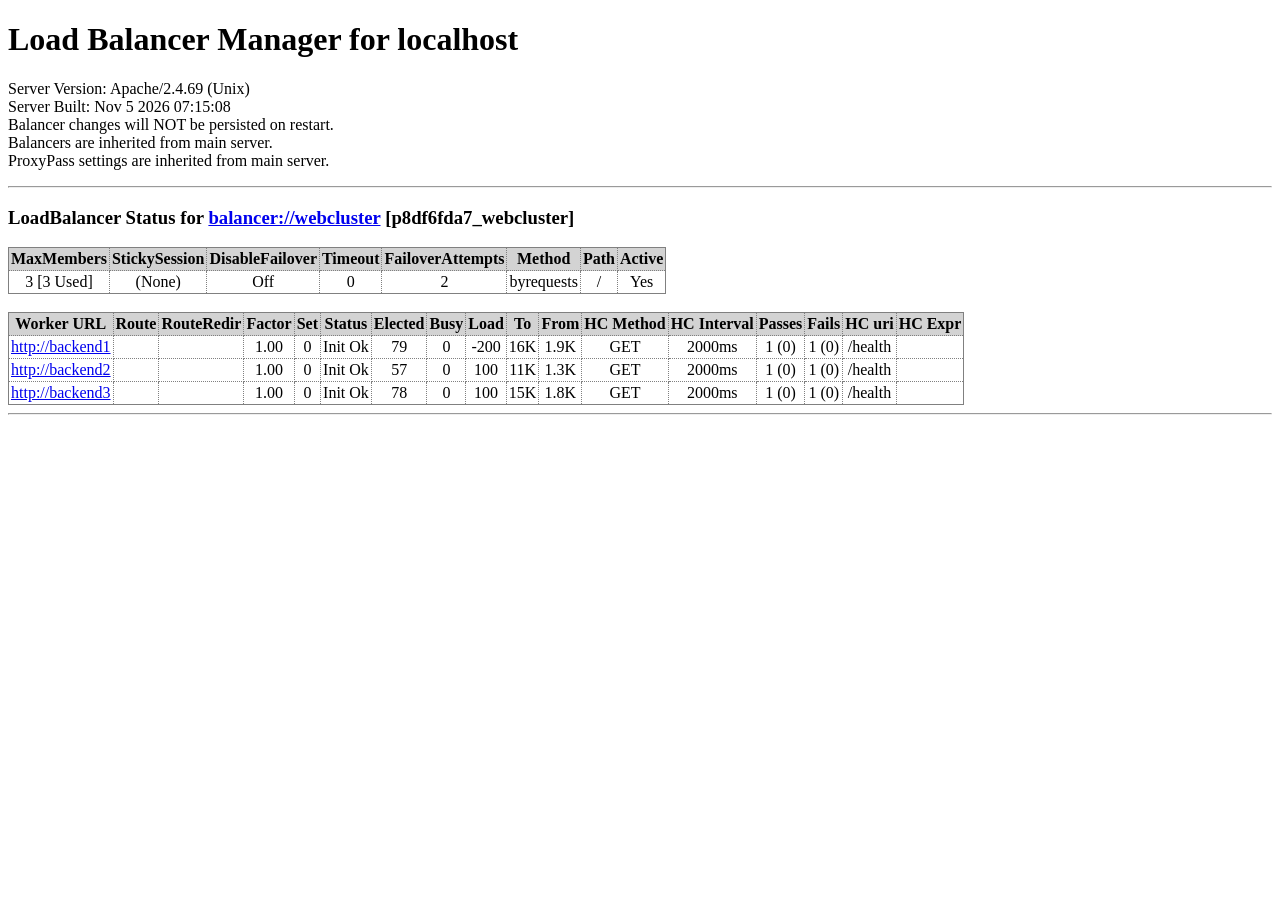
<file: evidencias/logs/estado_verificacion_20261116_161925/balancer-manager.html>
<!DOCTYPE HTML PUBLIC "-//W3C//DTD HTML 4.01//EN" "http://www.w3.org/TR/html4/strict.dtd">
<html><head><title>Balancer Manager</title>
<style type='text/css'>
table {
 border-width: 1px;
 border-spacing: 3px;
 border-style: solid;
 border-color: gray;
 border-collapse: collapse;
 background-color: white;
 text-align: center;
}
th {
 border-width: 1px;
 padding: 2px;
 border-style: dotted;
 border-color: gray;
 background-color: lightgray;
 text-align: center;
}
td {
 border-width: 1px;
 padding: 2px;
 border-style: dotted;
 border-color: gray;
 background-color: white;
 text-align: center;
}
</style>
</head>
<body><h1>Load Balancer Manager for localhost</h1>

<dl><dt>Server Version: Apache/2.4.69 (Unix)</dt>
<dt>Server Built: Nov  5 2026 07:15:08</dt>
<dt>Balancer changes will NOT be persisted on restart.</dt><dt>Balancers are inherited from main server.</dt><dt>ProxyPass settings are inherited from main server.</dt></dl>
<hr />
<h3>LoadBalancer Status for <a href="/balancer-manager?b=webcluster&amp;nonce=77ad15bc-40b6-4cdb-c052-0d8100bb6563">balancer://webcluster</a> [p8df6fda7_webcluster]</h3>


<table><tr><th>MaxMembers</th><th>StickySession</th><th>DisableFailover</th><th>Timeout</th><th>FailoverAttempts</th><th>Method</th><th>Path</th><th>Active</th></tr>
<tr><td>3 [3 Used]</td>
<td> (None) </td><td>Off</td>
<td>0</td><td>2</td>
<td>byrequests</td>
<td>/</td>
<td>Yes</td>
</tr>
</table>
<br />

<table><tr><th>Worker URL</th><th>Route</th><th>RouteRedir</th><th>Factor</th><th>Set</th><th>Status</th><th>Elected</th><th>Busy</th><th>Load</th><th>To</th><th>From</th><th>HC Method</th><th>HC Interval</th><th>Passes</th><th>Fails</th><th>HC uri</th><th>HC Expr</th></tr>
<tr>
<td><a href="/balancer-manager?b=webcluster&amp;w=http://backend1&amp;nonce=77ad15bc-40b6-4cdb-c052-0d8100bb6563">http://backend1</a></td><td></td><td></td><td>1.00</td><td>0</td><td>Init Ok </td><td>79</td><td>0</td><td>-200</td><td> 16K</td><td>1.9K</td><td>GET</td><td>2000ms</td><td>1 (0)</td><td>1 (0)</td><td>/health</td><td></td></tr>
<tr>
<td><a href="/balancer-manager?b=webcluster&amp;w=http://backend2&amp;nonce=77ad15bc-40b6-4cdb-c052-0d8100bb6563">http://backend2</a></td><td></td><td></td><td>1.00</td><td>0</td><td>Init Ok </td><td>57</td><td>0</td><td>100</td><td> 11K</td><td>1.3K</td><td>GET</td><td>2000ms</td><td>1 (0)</td><td>1 (0)</td><td>/health</td><td></td></tr>
<tr>
<td><a href="/balancer-manager?b=webcluster&amp;w=http://backend3&amp;nonce=77ad15bc-40b6-4cdb-c052-0d8100bb6563">http://backend3</a></td><td></td><td></td><td>1.00</td><td>0</td><td>Init Ok </td><td>78</td><td>0</td><td>100</td><td> 15K</td><td>1.8K</td><td>GET</td><td>2000ms</td><td>1 (0)</td><td>1 (0)</td><td>/health</td><td></td></tr>
</table>
<hr />
</body></html>
</file>
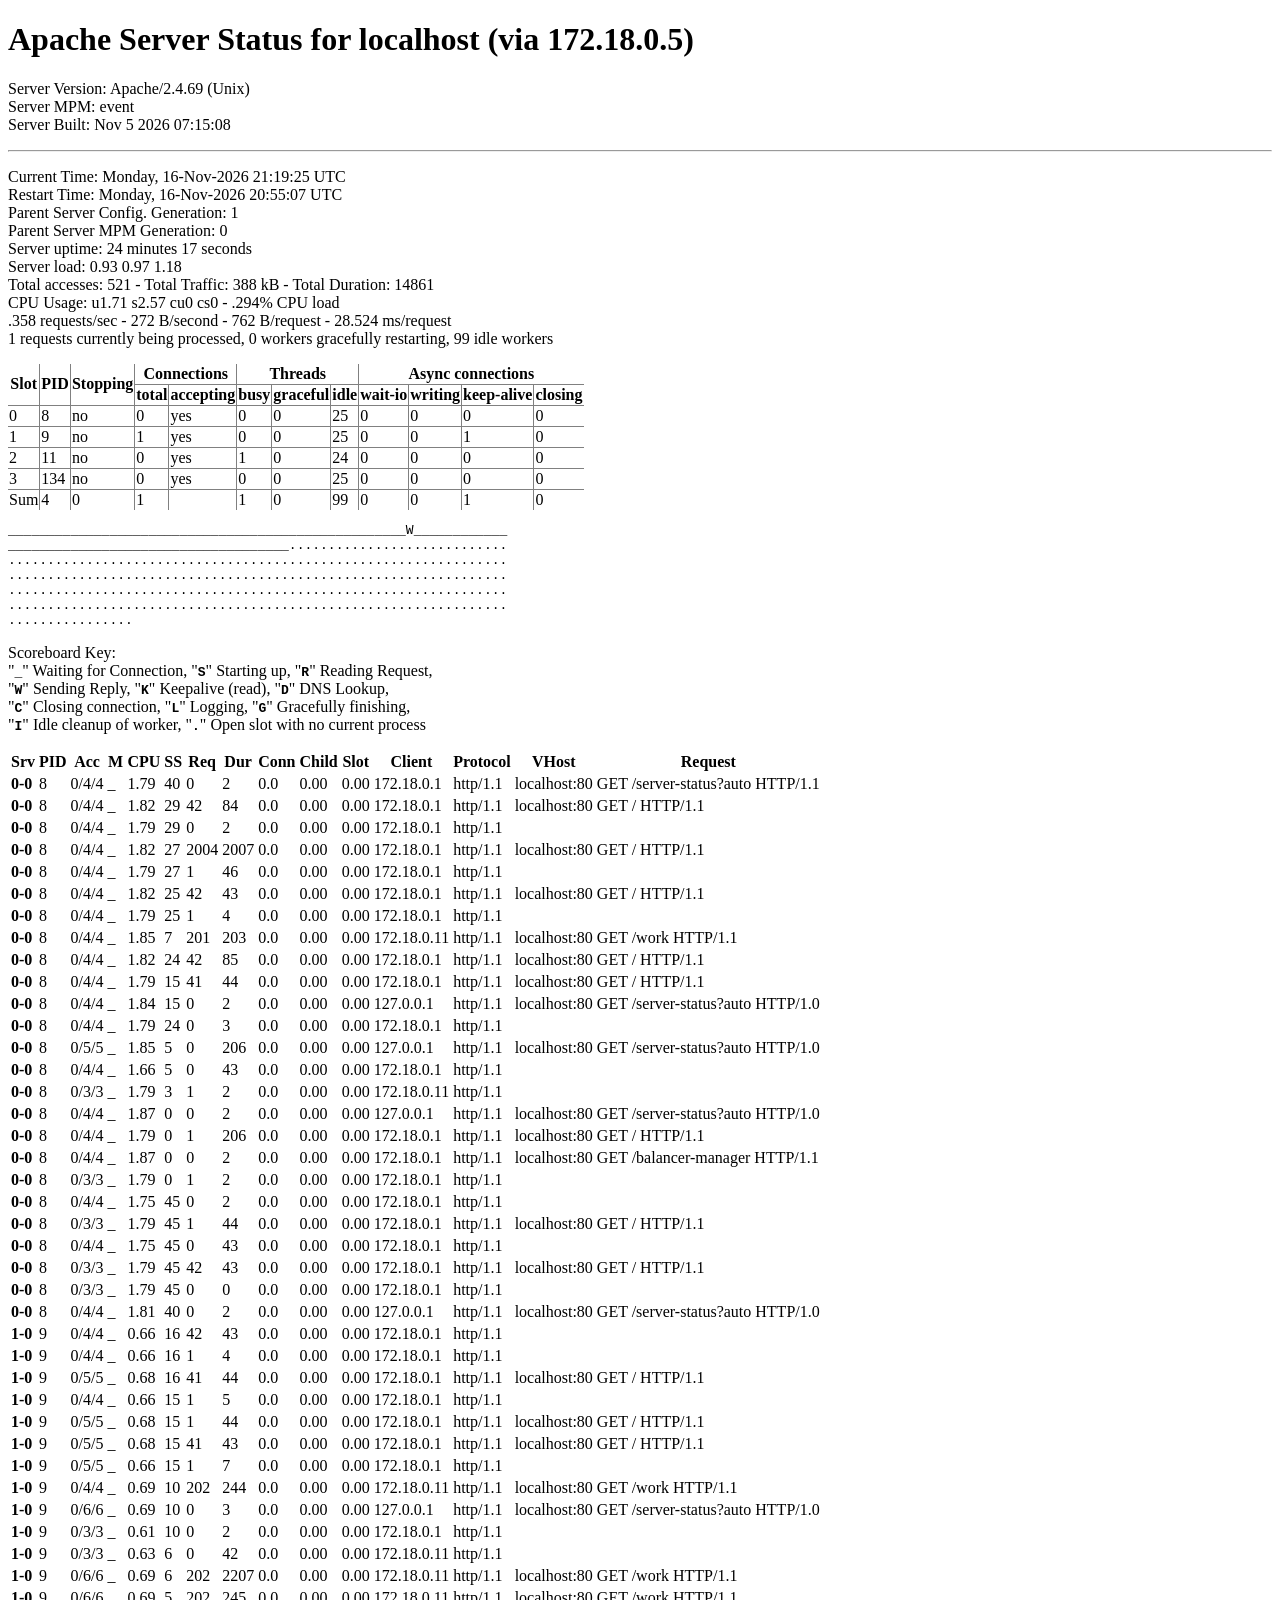
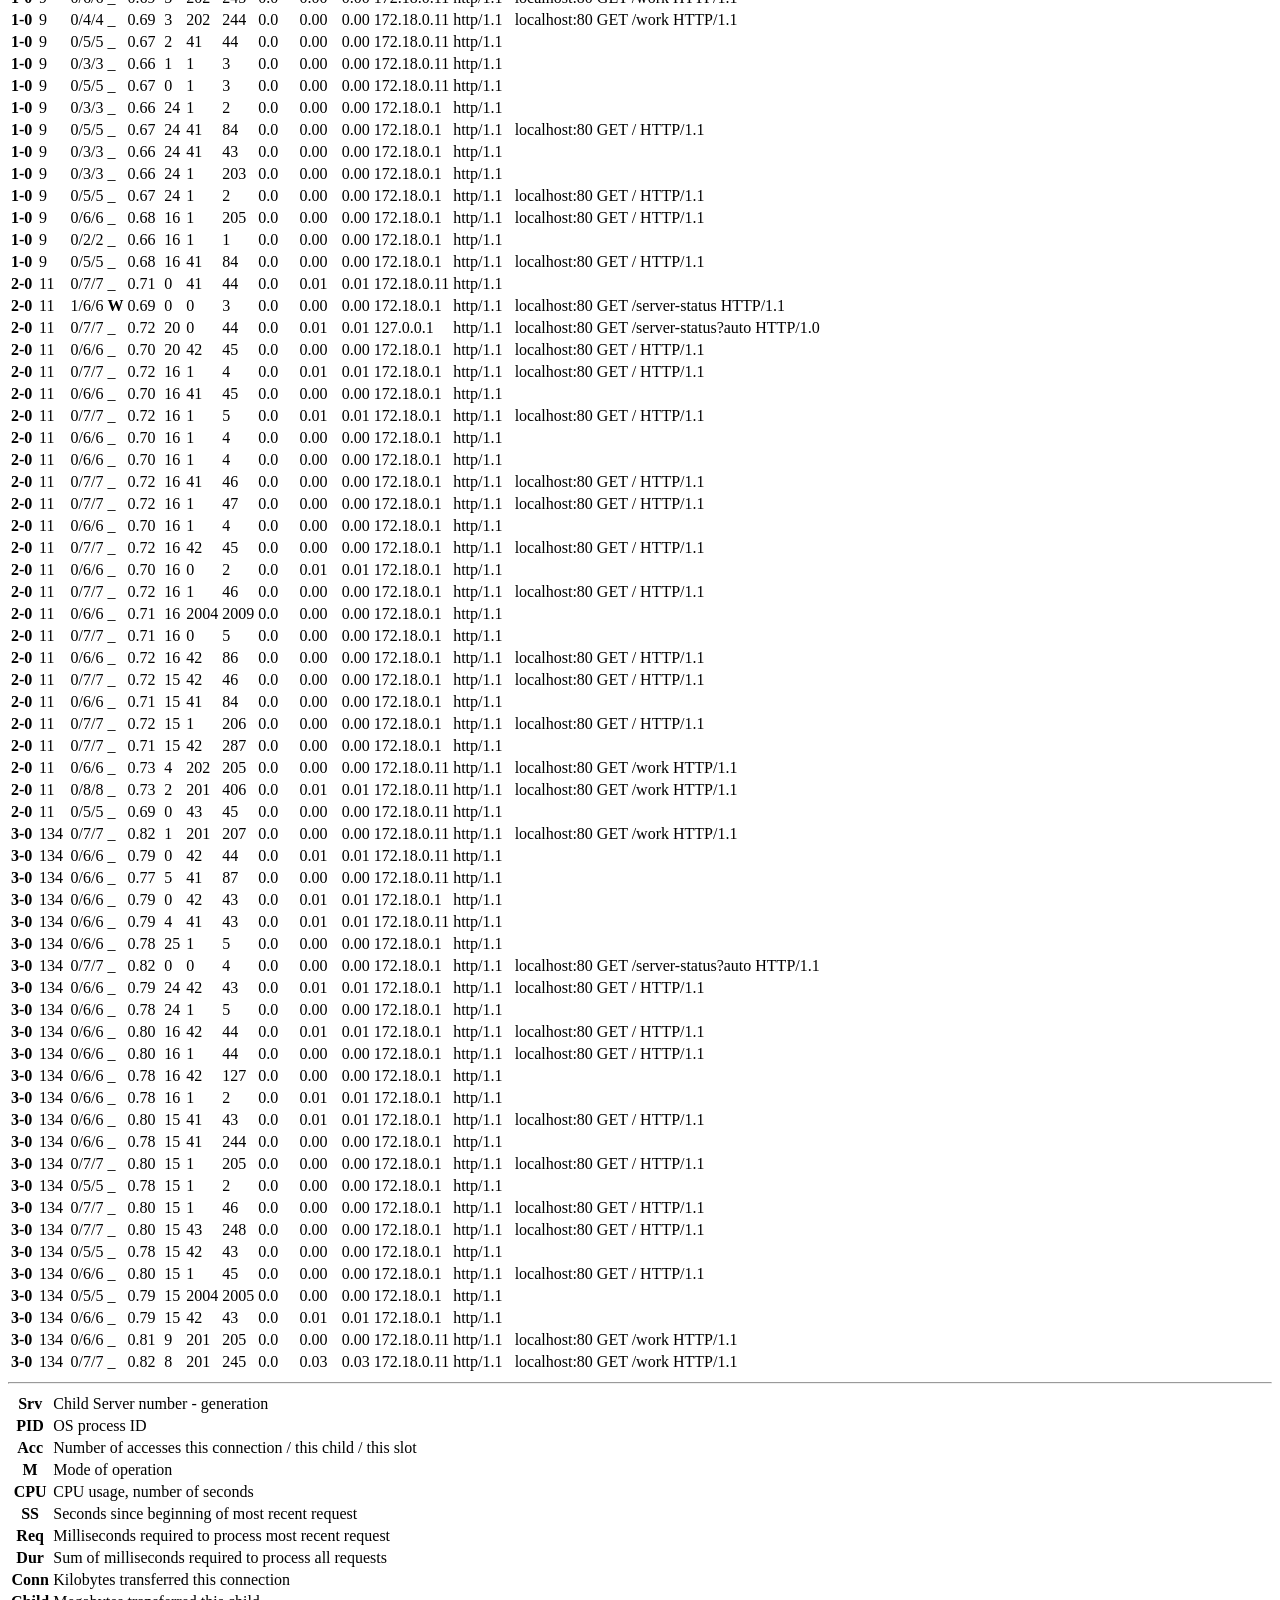
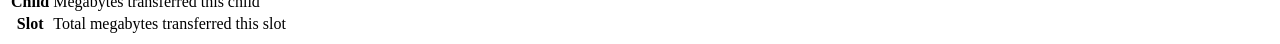
<file: evidencias/logs/estado_verificacion_20261116_161925/server-status.html>
<!DOCTYPE HTML PUBLIC "-//W3C//DTD HTML 4.01//EN" "http://www.w3.org/TR/html4/strict.dtd">
<html><head>
<title>Apache Status</title>
</head><body>
<h1>Apache Server Status for localhost (via 172.18.0.5)</h1>

<dl><dt>Server Version: Apache/2.4.69 (Unix)</dt>
<dt>Server MPM: event</dt>
<dt>Server Built: Nov  5 2026 07:15:08
</dt></dl><hr /><dl>
<dt>Current Time: Monday, 16-Nov-2026 21:19:25 UTC</dt>
<dt>Restart Time: Monday, 16-Nov-2026 20:55:07 UTC</dt>
<dt>Parent Server Config. Generation: 1</dt>
<dt>Parent Server MPM Generation: 0</dt>
<dt>Server uptime:  24 minutes 17 seconds</dt>
<dt>Server load: 0.93 0.97 1.18</dt>
<dt>Total accesses: 521 - Total Traffic: 388 kB - Total Duration: 14861</dt>
<dt>CPU Usage: u1.71 s2.57 cu0 cs0 - .294% CPU load</dt>
<dt>.358 requests/sec - 272 B/second - 762 B/request - 28.524 ms/request</dt>
<dt>1 requests currently being processed, 0 workers gracefully restarting, 99 idle workers</dt>
</dl>

<table rules="all" cellpadding="1%">
<tr><th rowspan="2">Slot</th><th rowspan="2">PID</th><th rowspan="2">Stopping</th><th colspan="2">Connections</th>
<th colspan="3">Threads</th><th colspan="4">Async connections</th></tr>
<tr><th>total</th><th>accepting</th><th>busy</th><th>graceful</th><th>idle</th><th>wait-io</th><th>writing</th><th>keep-alive</th><th>closing</th></tr>
<tr><td>0</td><td>8</td><td>no</td><td>0</td><td>yes</td><td>0</td><td>0</td><td>25</td><td>0</td><td>0</td><td>0</td><td>0</td></tr>
<tr><td>1</td><td>9</td><td>no</td><td>1</td><td>yes</td><td>0</td><td>0</td><td>25</td><td>0</td><td>0</td><td>1</td><td>0</td></tr>
<tr><td>2</td><td>11</td><td>no</td><td>0</td><td>yes</td><td>1</td><td>0</td><td>24</td><td>0</td><td>0</td><td>0</td><td>0</td></tr>
<tr><td>3</td><td>134</td><td>no</td><td>0</td><td>yes</td><td>0</td><td>0</td><td>25</td><td>0</td><td>0</td><td>0</td><td>0</td></tr>
<tr><td>Sum</td><td>4</td><td>0</td><td>1</td><td>&nbsp;</td><td>1</td><td>0</td><td>99</td><td>0</td><td>0</td><td>1</td><td>0</td></tr>
</table>
<pre>___________________________________________________W____________
____________________________________............................
................................................................
................................................................
................................................................
................................................................
................</pre>
<p>Scoreboard Key:<br />
"<b><code>_</code></b>" Waiting for Connection, 
"<b><code>S</code></b>" Starting up, 
"<b><code>R</code></b>" Reading Request,<br />
"<b><code>W</code></b>" Sending Reply, 
"<b><code>K</code></b>" Keepalive (read), 
"<b><code>D</code></b>" DNS Lookup,<br />
"<b><code>C</code></b>" Closing connection, 
"<b><code>L</code></b>" Logging, 
"<b><code>G</code></b>" Gracefully finishing,<br /> 
"<b><code>I</code></b>" Idle cleanup of worker, 
"<b><code>.</code></b>" Open slot with no current process<br />
</p>


<table border="0"><tr><th>Srv</th><th>PID</th><th>Acc</th><th>M</th><th>CPU
</th><th>SS</th><th>Req</th><th>Dur</th><th>Conn</th><th>Child</th><th>Slot</th><th>Client</th><th>Protocol</th><th>VHost</th><th>Request</th></tr>

<tr><td><b>0-0</b></td><td>8</td><td>0/4/4</td><td>_
</td><td>1.79</td><td>40</td><td>0</td><td>2</td><td>0.0</td><td>0.00</td><td>0.00
</td><td>172.18.0.1</td><td>http/1.1</td><td nowrap>localhost:80</td><td nowrap>GET /server-status?auto HTTP/1.1</td></tr>

<tr><td><b>0-0</b></td><td>8</td><td>0/4/4</td><td>_
</td><td>1.82</td><td>29</td><td>42</td><td>84</td><td>0.0</td><td>0.00</td><td>0.00
</td><td>172.18.0.1</td><td>http/1.1</td><td nowrap>localhost:80</td><td nowrap>GET / HTTP/1.1</td></tr>

<tr><td><b>0-0</b></td><td>8</td><td>0/4/4</td><td>_
</td><td>1.79</td><td>29</td><td>0</td><td>2</td><td>0.0</td><td>0.00</td><td>0.00
</td><td>172.18.0.1</td><td>http/1.1</td><td nowrap></td><td nowrap></td></tr>

<tr><td><b>0-0</b></td><td>8</td><td>0/4/4</td><td>_
</td><td>1.82</td><td>27</td><td>2004</td><td>2007</td><td>0.0</td><td>0.00</td><td>0.00
</td><td>172.18.0.1</td><td>http/1.1</td><td nowrap>localhost:80</td><td nowrap>GET / HTTP/1.1</td></tr>

<tr><td><b>0-0</b></td><td>8</td><td>0/4/4</td><td>_
</td><td>1.79</td><td>27</td><td>1</td><td>46</td><td>0.0</td><td>0.00</td><td>0.00
</td><td>172.18.0.1</td><td>http/1.1</td><td nowrap></td><td nowrap></td></tr>

<tr><td><b>0-0</b></td><td>8</td><td>0/4/4</td><td>_
</td><td>1.82</td><td>25</td><td>42</td><td>43</td><td>0.0</td><td>0.00</td><td>0.00
</td><td>172.18.0.1</td><td>http/1.1</td><td nowrap>localhost:80</td><td nowrap>GET / HTTP/1.1</td></tr>

<tr><td><b>0-0</b></td><td>8</td><td>0/4/4</td><td>_
</td><td>1.79</td><td>25</td><td>1</td><td>4</td><td>0.0</td><td>0.00</td><td>0.00
</td><td>172.18.0.1</td><td>http/1.1</td><td nowrap></td><td nowrap></td></tr>

<tr><td><b>0-0</b></td><td>8</td><td>0/4/4</td><td>_
</td><td>1.85</td><td>7</td><td>201</td><td>203</td><td>0.0</td><td>0.00</td><td>0.00
</td><td>172.18.0.11</td><td>http/1.1</td><td nowrap>localhost:80</td><td nowrap>GET /work HTTP/1.1</td></tr>

<tr><td><b>0-0</b></td><td>8</td><td>0/4/4</td><td>_
</td><td>1.82</td><td>24</td><td>42</td><td>85</td><td>0.0</td><td>0.00</td><td>0.00
</td><td>172.18.0.1</td><td>http/1.1</td><td nowrap>localhost:80</td><td nowrap>GET / HTTP/1.1</td></tr>

<tr><td><b>0-0</b></td><td>8</td><td>0/4/4</td><td>_
</td><td>1.79</td><td>15</td><td>41</td><td>44</td><td>0.0</td><td>0.00</td><td>0.00
</td><td>172.18.0.1</td><td>http/1.1</td><td nowrap>localhost:80</td><td nowrap>GET / HTTP/1.1</td></tr>

<tr><td><b>0-0</b></td><td>8</td><td>0/4/4</td><td>_
</td><td>1.84</td><td>15</td><td>0</td><td>2</td><td>0.0</td><td>0.00</td><td>0.00
</td><td>127.0.0.1</td><td>http/1.1</td><td nowrap>localhost:80</td><td nowrap>GET /server-status?auto HTTP/1.0</td></tr>

<tr><td><b>0-0</b></td><td>8</td><td>0/4/4</td><td>_
</td><td>1.79</td><td>24</td><td>0</td><td>3</td><td>0.0</td><td>0.00</td><td>0.00
</td><td>172.18.0.1</td><td>http/1.1</td><td nowrap></td><td nowrap></td></tr>

<tr><td><b>0-0</b></td><td>8</td><td>0/5/5</td><td>_
</td><td>1.85</td><td>5</td><td>0</td><td>206</td><td>0.0</td><td>0.00</td><td>0.00
</td><td>127.0.0.1</td><td>http/1.1</td><td nowrap>localhost:80</td><td nowrap>GET /server-status?auto HTTP/1.0</td></tr>

<tr><td><b>0-0</b></td><td>8</td><td>0/4/4</td><td>_
</td><td>1.66</td><td>5</td><td>0</td><td>43</td><td>0.0</td><td>0.00</td><td>0.00
</td><td>172.18.0.1</td><td>http/1.1</td><td nowrap></td><td nowrap></td></tr>

<tr><td><b>0-0</b></td><td>8</td><td>0/3/3</td><td>_
</td><td>1.79</td><td>3</td><td>1</td><td>2</td><td>0.0</td><td>0.00</td><td>0.00
</td><td>172.18.0.11</td><td>http/1.1</td><td nowrap></td><td nowrap></td></tr>

<tr><td><b>0-0</b></td><td>8</td><td>0/4/4</td><td>_
</td><td>1.87</td><td>0</td><td>0</td><td>2</td><td>0.0</td><td>0.00</td><td>0.00
</td><td>127.0.0.1</td><td>http/1.1</td><td nowrap>localhost:80</td><td nowrap>GET /server-status?auto HTTP/1.0</td></tr>

<tr><td><b>0-0</b></td><td>8</td><td>0/4/4</td><td>_
</td><td>1.79</td><td>0</td><td>1</td><td>206</td><td>0.0</td><td>0.00</td><td>0.00
</td><td>172.18.0.1</td><td>http/1.1</td><td nowrap>localhost:80</td><td nowrap>GET / HTTP/1.1</td></tr>

<tr><td><b>0-0</b></td><td>8</td><td>0/4/4</td><td>_
</td><td>1.87</td><td>0</td><td>0</td><td>2</td><td>0.0</td><td>0.00</td><td>0.00
</td><td>172.18.0.1</td><td>http/1.1</td><td nowrap>localhost:80</td><td nowrap>GET /balancer-manager HTTP/1.1</td></tr>

<tr><td><b>0-0</b></td><td>8</td><td>0/3/3</td><td>_
</td><td>1.79</td><td>0</td><td>1</td><td>2</td><td>0.0</td><td>0.00</td><td>0.00
</td><td>172.18.0.1</td><td>http/1.1</td><td nowrap></td><td nowrap></td></tr>

<tr><td><b>0-0</b></td><td>8</td><td>0/4/4</td><td>_
</td><td>1.75</td><td>45</td><td>0</td><td>2</td><td>0.0</td><td>0.00</td><td>0.00
</td><td>172.18.0.1</td><td>http/1.1</td><td nowrap></td><td nowrap></td></tr>

<tr><td><b>0-0</b></td><td>8</td><td>0/3/3</td><td>_
</td><td>1.79</td><td>45</td><td>1</td><td>44</td><td>0.0</td><td>0.00</td><td>0.00
</td><td>172.18.0.1</td><td>http/1.1</td><td nowrap>localhost:80</td><td nowrap>GET / HTTP/1.1</td></tr>

<tr><td><b>0-0</b></td><td>8</td><td>0/4/4</td><td>_
</td><td>1.75</td><td>45</td><td>0</td><td>43</td><td>0.0</td><td>0.00</td><td>0.00
</td><td>172.18.0.1</td><td>http/1.1</td><td nowrap></td><td nowrap></td></tr>

<tr><td><b>0-0</b></td><td>8</td><td>0/3/3</td><td>_
</td><td>1.79</td><td>45</td><td>42</td><td>43</td><td>0.0</td><td>0.00</td><td>0.00
</td><td>172.18.0.1</td><td>http/1.1</td><td nowrap>localhost:80</td><td nowrap>GET / HTTP/1.1</td></tr>

<tr><td><b>0-0</b></td><td>8</td><td>0/3/3</td><td>_
</td><td>1.79</td><td>45</td><td>0</td><td>0</td><td>0.0</td><td>0.00</td><td>0.00
</td><td>172.18.0.1</td><td>http/1.1</td><td nowrap></td><td nowrap></td></tr>

<tr><td><b>0-0</b></td><td>8</td><td>0/4/4</td><td>_
</td><td>1.81</td><td>40</td><td>0</td><td>2</td><td>0.0</td><td>0.00</td><td>0.00
</td><td>127.0.0.1</td><td>http/1.1</td><td nowrap>localhost:80</td><td nowrap>GET /server-status?auto HTTP/1.0</td></tr>

<tr><td><b>1-0</b></td><td>9</td><td>0/4/4</td><td>_
</td><td>0.66</td><td>16</td><td>42</td><td>43</td><td>0.0</td><td>0.00</td><td>0.00
</td><td>172.18.0.1</td><td>http/1.1</td><td nowrap></td><td nowrap></td></tr>

<tr><td><b>1-0</b></td><td>9</td><td>0/4/4</td><td>_
</td><td>0.66</td><td>16</td><td>1</td><td>4</td><td>0.0</td><td>0.00</td><td>0.00
</td><td>172.18.0.1</td><td>http/1.1</td><td nowrap></td><td nowrap></td></tr>

<tr><td><b>1-0</b></td><td>9</td><td>0/5/5</td><td>_
</td><td>0.68</td><td>16</td><td>41</td><td>44</td><td>0.0</td><td>0.00</td><td>0.00
</td><td>172.18.0.1</td><td>http/1.1</td><td nowrap>localhost:80</td><td nowrap>GET / HTTP/1.1</td></tr>

<tr><td><b>1-0</b></td><td>9</td><td>0/4/4</td><td>_
</td><td>0.66</td><td>15</td><td>1</td><td>5</td><td>0.0</td><td>0.00</td><td>0.00
</td><td>172.18.0.1</td><td>http/1.1</td><td nowrap></td><td nowrap></td></tr>

<tr><td><b>1-0</b></td><td>9</td><td>0/5/5</td><td>_
</td><td>0.68</td><td>15</td><td>1</td><td>44</td><td>0.0</td><td>0.00</td><td>0.00
</td><td>172.18.0.1</td><td>http/1.1</td><td nowrap>localhost:80</td><td nowrap>GET / HTTP/1.1</td></tr>

<tr><td><b>1-0</b></td><td>9</td><td>0/5/5</td><td>_
</td><td>0.68</td><td>15</td><td>41</td><td>43</td><td>0.0</td><td>0.00</td><td>0.00
</td><td>172.18.0.1</td><td>http/1.1</td><td nowrap>localhost:80</td><td nowrap>GET / HTTP/1.1</td></tr>

<tr><td><b>1-0</b></td><td>9</td><td>0/5/5</td><td>_
</td><td>0.66</td><td>15</td><td>1</td><td>7</td><td>0.0</td><td>0.00</td><td>0.00
</td><td>172.18.0.1</td><td>http/1.1</td><td nowrap></td><td nowrap></td></tr>

<tr><td><b>1-0</b></td><td>9</td><td>0/4/4</td><td>_
</td><td>0.69</td><td>10</td><td>202</td><td>244</td><td>0.0</td><td>0.00</td><td>0.00
</td><td>172.18.0.11</td><td>http/1.1</td><td nowrap>localhost:80</td><td nowrap>GET /work HTTP/1.1</td></tr>

<tr><td><b>1-0</b></td><td>9</td><td>0/6/6</td><td>_
</td><td>0.69</td><td>10</td><td>0</td><td>3</td><td>0.0</td><td>0.00</td><td>0.00
</td><td>127.0.0.1</td><td>http/1.1</td><td nowrap>localhost:80</td><td nowrap>GET /server-status?auto HTTP/1.0</td></tr>

<tr><td><b>1-0</b></td><td>9</td><td>0/3/3</td><td>_
</td><td>0.61</td><td>10</td><td>0</td><td>2</td><td>0.0</td><td>0.00</td><td>0.00
</td><td>172.18.0.1</td><td>http/1.1</td><td nowrap></td><td nowrap></td></tr>

<tr><td><b>1-0</b></td><td>9</td><td>0/3/3</td><td>_
</td><td>0.63</td><td>6</td><td>0</td><td>42</td><td>0.0</td><td>0.00</td><td>0.00
</td><td>172.18.0.11</td><td>http/1.1</td><td nowrap></td><td nowrap></td></tr>

<tr><td><b>1-0</b></td><td>9</td><td>0/6/6</td><td>_
</td><td>0.69</td><td>6</td><td>202</td><td>2207</td><td>0.0</td><td>0.00</td><td>0.00
</td><td>172.18.0.11</td><td>http/1.1</td><td nowrap>localhost:80</td><td nowrap>GET /work HTTP/1.1</td></tr>

<tr><td><b>1-0</b></td><td>9</td><td>0/6/6</td><td>_
</td><td>0.69</td><td>5</td><td>202</td><td>245</td><td>0.0</td><td>0.00</td><td>0.00
</td><td>172.18.0.11</td><td>http/1.1</td><td nowrap>localhost:80</td><td nowrap>GET /work HTTP/1.1</td></tr>

<tr><td><b>1-0</b></td><td>9</td><td>0/4/4</td><td>_
</td><td>0.69</td><td>3</td><td>202</td><td>244</td><td>0.0</td><td>0.00</td><td>0.00
</td><td>172.18.0.11</td><td>http/1.1</td><td nowrap>localhost:80</td><td nowrap>GET /work HTTP/1.1</td></tr>

<tr><td><b>1-0</b></td><td>9</td><td>0/5/5</td><td>_
</td><td>0.67</td><td>2</td><td>41</td><td>44</td><td>0.0</td><td>0.00</td><td>0.00
</td><td>172.18.0.11</td><td>http/1.1</td><td nowrap></td><td nowrap></td></tr>

<tr><td><b>1-0</b></td><td>9</td><td>0/3/3</td><td>_
</td><td>0.66</td><td>1</td><td>1</td><td>3</td><td>0.0</td><td>0.00</td><td>0.00
</td><td>172.18.0.11</td><td>http/1.1</td><td nowrap></td><td nowrap></td></tr>

<tr><td><b>1-0</b></td><td>9</td><td>0/5/5</td><td>_
</td><td>0.67</td><td>0</td><td>1</td><td>3</td><td>0.0</td><td>0.00</td><td>0.00
</td><td>172.18.0.11</td><td>http/1.1</td><td nowrap></td><td nowrap></td></tr>

<tr><td><b>1-0</b></td><td>9</td><td>0/3/3</td><td>_
</td><td>0.66</td><td>24</td><td>1</td><td>2</td><td>0.0</td><td>0.00</td><td>0.00
</td><td>172.18.0.1</td><td>http/1.1</td><td nowrap></td><td nowrap></td></tr>

<tr><td><b>1-0</b></td><td>9</td><td>0/5/5</td><td>_
</td><td>0.67</td><td>24</td><td>41</td><td>84</td><td>0.0</td><td>0.00</td><td>0.00
</td><td>172.18.0.1</td><td>http/1.1</td><td nowrap>localhost:80</td><td nowrap>GET / HTTP/1.1</td></tr>

<tr><td><b>1-0</b></td><td>9</td><td>0/3/3</td><td>_
</td><td>0.66</td><td>24</td><td>41</td><td>43</td><td>0.0</td><td>0.00</td><td>0.00
</td><td>172.18.0.1</td><td>http/1.1</td><td nowrap></td><td nowrap></td></tr>

<tr><td><b>1-0</b></td><td>9</td><td>0/3/3</td><td>_
</td><td>0.66</td><td>24</td><td>1</td><td>203</td><td>0.0</td><td>0.00</td><td>0.00
</td><td>172.18.0.1</td><td>http/1.1</td><td nowrap></td><td nowrap></td></tr>

<tr><td><b>1-0</b></td><td>9</td><td>0/5/5</td><td>_
</td><td>0.67</td><td>24</td><td>1</td><td>2</td><td>0.0</td><td>0.00</td><td>0.00
</td><td>172.18.0.1</td><td>http/1.1</td><td nowrap>localhost:80</td><td nowrap>GET / HTTP/1.1</td></tr>

<tr><td><b>1-0</b></td><td>9</td><td>0/6/6</td><td>_
</td><td>0.68</td><td>16</td><td>1</td><td>205</td><td>0.0</td><td>0.00</td><td>0.00
</td><td>172.18.0.1</td><td>http/1.1</td><td nowrap>localhost:80</td><td nowrap>GET / HTTP/1.1</td></tr>

<tr><td><b>1-0</b></td><td>9</td><td>0/2/2</td><td>_
</td><td>0.66</td><td>16</td><td>1</td><td>1</td><td>0.0</td><td>0.00</td><td>0.00
</td><td>172.18.0.1</td><td>http/1.1</td><td nowrap></td><td nowrap></td></tr>

<tr><td><b>1-0</b></td><td>9</td><td>0/5/5</td><td>_
</td><td>0.68</td><td>16</td><td>41</td><td>84</td><td>0.0</td><td>0.00</td><td>0.00
</td><td>172.18.0.1</td><td>http/1.1</td><td nowrap>localhost:80</td><td nowrap>GET / HTTP/1.1</td></tr>

<tr><td><b>2-0</b></td><td>11</td><td>0/7/7</td><td>_
</td><td>0.71</td><td>0</td><td>41</td><td>44</td><td>0.0</td><td>0.01</td><td>0.01
</td><td>172.18.0.11</td><td>http/1.1</td><td nowrap></td><td nowrap></td></tr>

<tr><td><b>2-0</b></td><td>11</td><td>1/6/6</td><td><b>W</b>
</td><td>0.69</td><td>0</td><td>0</td><td>3</td><td>0.0</td><td>0.00</td><td>0.00
</td><td>172.18.0.1</td><td>http/1.1</td><td nowrap>localhost:80</td><td nowrap>GET /server-status HTTP/1.1</td></tr>

<tr><td><b>2-0</b></td><td>11</td><td>0/7/7</td><td>_
</td><td>0.72</td><td>20</td><td>0</td><td>44</td><td>0.0</td><td>0.01</td><td>0.01
</td><td>127.0.0.1</td><td>http/1.1</td><td nowrap>localhost:80</td><td nowrap>GET /server-status?auto HTTP/1.0</td></tr>

<tr><td><b>2-0</b></td><td>11</td><td>0/6/6</td><td>_
</td><td>0.70</td><td>20</td><td>42</td><td>45</td><td>0.0</td><td>0.00</td><td>0.00
</td><td>172.18.0.1</td><td>http/1.1</td><td nowrap>localhost:80</td><td nowrap>GET / HTTP/1.1</td></tr>

<tr><td><b>2-0</b></td><td>11</td><td>0/7/7</td><td>_
</td><td>0.72</td><td>16</td><td>1</td><td>4</td><td>0.0</td><td>0.01</td><td>0.01
</td><td>172.18.0.1</td><td>http/1.1</td><td nowrap>localhost:80</td><td nowrap>GET / HTTP/1.1</td></tr>

<tr><td><b>2-0</b></td><td>11</td><td>0/6/6</td><td>_
</td><td>0.70</td><td>16</td><td>41</td><td>45</td><td>0.0</td><td>0.00</td><td>0.00
</td><td>172.18.0.1</td><td>http/1.1</td><td nowrap></td><td nowrap></td></tr>

<tr><td><b>2-0</b></td><td>11</td><td>0/7/7</td><td>_
</td><td>0.72</td><td>16</td><td>1</td><td>5</td><td>0.0</td><td>0.01</td><td>0.01
</td><td>172.18.0.1</td><td>http/1.1</td><td nowrap>localhost:80</td><td nowrap>GET / HTTP/1.1</td></tr>

<tr><td><b>2-0</b></td><td>11</td><td>0/6/6</td><td>_
</td><td>0.70</td><td>16</td><td>1</td><td>4</td><td>0.0</td><td>0.00</td><td>0.00
</td><td>172.18.0.1</td><td>http/1.1</td><td nowrap></td><td nowrap></td></tr>

<tr><td><b>2-0</b></td><td>11</td><td>0/6/6</td><td>_
</td><td>0.70</td><td>16</td><td>1</td><td>4</td><td>0.0</td><td>0.00</td><td>0.00
</td><td>172.18.0.1</td><td>http/1.1</td><td nowrap></td><td nowrap></td></tr>

<tr><td><b>2-0</b></td><td>11</td><td>0/7/7</td><td>_
</td><td>0.72</td><td>16</td><td>41</td><td>46</td><td>0.0</td><td>0.00</td><td>0.00
</td><td>172.18.0.1</td><td>http/1.1</td><td nowrap>localhost:80</td><td nowrap>GET / HTTP/1.1</td></tr>

<tr><td><b>2-0</b></td><td>11</td><td>0/7/7</td><td>_
</td><td>0.72</td><td>16</td><td>1</td><td>47</td><td>0.0</td><td>0.00</td><td>0.00
</td><td>172.18.0.1</td><td>http/1.1</td><td nowrap>localhost:80</td><td nowrap>GET / HTTP/1.1</td></tr>

<tr><td><b>2-0</b></td><td>11</td><td>0/6/6</td><td>_
</td><td>0.70</td><td>16</td><td>1</td><td>4</td><td>0.0</td><td>0.00</td><td>0.00
</td><td>172.18.0.1</td><td>http/1.1</td><td nowrap></td><td nowrap></td></tr>

<tr><td><b>2-0</b></td><td>11</td><td>0/7/7</td><td>_
</td><td>0.72</td><td>16</td><td>42</td><td>45</td><td>0.0</td><td>0.00</td><td>0.00
</td><td>172.18.0.1</td><td>http/1.1</td><td nowrap>localhost:80</td><td nowrap>GET / HTTP/1.1</td></tr>

<tr><td><b>2-0</b></td><td>11</td><td>0/6/6</td><td>_
</td><td>0.70</td><td>16</td><td>0</td><td>2</td><td>0.0</td><td>0.01</td><td>0.01
</td><td>172.18.0.1</td><td>http/1.1</td><td nowrap></td><td nowrap></td></tr>

<tr><td><b>2-0</b></td><td>11</td><td>0/7/7</td><td>_
</td><td>0.72</td><td>16</td><td>1</td><td>46</td><td>0.0</td><td>0.00</td><td>0.00
</td><td>172.18.0.1</td><td>http/1.1</td><td nowrap>localhost:80</td><td nowrap>GET / HTTP/1.1</td></tr>

<tr><td><b>2-0</b></td><td>11</td><td>0/6/6</td><td>_
</td><td>0.71</td><td>16</td><td>2004</td><td>2009</td><td>0.0</td><td>0.00</td><td>0.00
</td><td>172.18.0.1</td><td>http/1.1</td><td nowrap></td><td nowrap></td></tr>

<tr><td><b>2-0</b></td><td>11</td><td>0/7/7</td><td>_
</td><td>0.71</td><td>16</td><td>0</td><td>5</td><td>0.0</td><td>0.00</td><td>0.00
</td><td>172.18.0.1</td><td>http/1.1</td><td nowrap></td><td nowrap></td></tr>

<tr><td><b>2-0</b></td><td>11</td><td>0/6/6</td><td>_
</td><td>0.72</td><td>16</td><td>42</td><td>86</td><td>0.0</td><td>0.00</td><td>0.00
</td><td>172.18.0.1</td><td>http/1.1</td><td nowrap>localhost:80</td><td nowrap>GET / HTTP/1.1</td></tr>

<tr><td><b>2-0</b></td><td>11</td><td>0/7/7</td><td>_
</td><td>0.72</td><td>15</td><td>42</td><td>46</td><td>0.0</td><td>0.00</td><td>0.00
</td><td>172.18.0.1</td><td>http/1.1</td><td nowrap>localhost:80</td><td nowrap>GET / HTTP/1.1</td></tr>

<tr><td><b>2-0</b></td><td>11</td><td>0/6/6</td><td>_
</td><td>0.71</td><td>15</td><td>41</td><td>84</td><td>0.0</td><td>0.00</td><td>0.00
</td><td>172.18.0.1</td><td>http/1.1</td><td nowrap></td><td nowrap></td></tr>

<tr><td><b>2-0</b></td><td>11</td><td>0/7/7</td><td>_
</td><td>0.72</td><td>15</td><td>1</td><td>206</td><td>0.0</td><td>0.00</td><td>0.00
</td><td>172.18.0.1</td><td>http/1.1</td><td nowrap>localhost:80</td><td nowrap>GET / HTTP/1.1</td></tr>

<tr><td><b>2-0</b></td><td>11</td><td>0/7/7</td><td>_
</td><td>0.71</td><td>15</td><td>42</td><td>287</td><td>0.0</td><td>0.00</td><td>0.00
</td><td>172.18.0.1</td><td>http/1.1</td><td nowrap></td><td nowrap></td></tr>

<tr><td><b>2-0</b></td><td>11</td><td>0/6/6</td><td>_
</td><td>0.73</td><td>4</td><td>202</td><td>205</td><td>0.0</td><td>0.00</td><td>0.00
</td><td>172.18.0.11</td><td>http/1.1</td><td nowrap>localhost:80</td><td nowrap>GET /work HTTP/1.1</td></tr>

<tr><td><b>2-0</b></td><td>11</td><td>0/8/8</td><td>_
</td><td>0.73</td><td>2</td><td>201</td><td>406</td><td>0.0</td><td>0.01</td><td>0.01
</td><td>172.18.0.11</td><td>http/1.1</td><td nowrap>localhost:80</td><td nowrap>GET /work HTTP/1.1</td></tr>

<tr><td><b>2-0</b></td><td>11</td><td>0/5/5</td><td>_
</td><td>0.69</td><td>0</td><td>43</td><td>45</td><td>0.0</td><td>0.00</td><td>0.00
</td><td>172.18.0.11</td><td>http/1.1</td><td nowrap></td><td nowrap></td></tr>

<tr><td><b>3-0</b></td><td>134</td><td>0/7/7</td><td>_
</td><td>0.82</td><td>1</td><td>201</td><td>207</td><td>0.0</td><td>0.00</td><td>0.00
</td><td>172.18.0.11</td><td>http/1.1</td><td nowrap>localhost:80</td><td nowrap>GET /work HTTP/1.1</td></tr>

<tr><td><b>3-0</b></td><td>134</td><td>0/6/6</td><td>_
</td><td>0.79</td><td>0</td><td>42</td><td>44</td><td>0.0</td><td>0.01</td><td>0.01
</td><td>172.18.0.11</td><td>http/1.1</td><td nowrap></td><td nowrap></td></tr>

<tr><td><b>3-0</b></td><td>134</td><td>0/6/6</td><td>_
</td><td>0.77</td><td>5</td><td>41</td><td>87</td><td>0.0</td><td>0.00</td><td>0.00
</td><td>172.18.0.11</td><td>http/1.1</td><td nowrap></td><td nowrap></td></tr>

<tr><td><b>3-0</b></td><td>134</td><td>0/6/6</td><td>_
</td><td>0.79</td><td>0</td><td>42</td><td>43</td><td>0.0</td><td>0.01</td><td>0.01
</td><td>172.18.0.1</td><td>http/1.1</td><td nowrap></td><td nowrap></td></tr>

<tr><td><b>3-0</b></td><td>134</td><td>0/6/6</td><td>_
</td><td>0.79</td><td>4</td><td>41</td><td>43</td><td>0.0</td><td>0.01</td><td>0.01
</td><td>172.18.0.11</td><td>http/1.1</td><td nowrap></td><td nowrap></td></tr>

<tr><td><b>3-0</b></td><td>134</td><td>0/6/6</td><td>_
</td><td>0.78</td><td>25</td><td>1</td><td>5</td><td>0.0</td><td>0.00</td><td>0.00
</td><td>172.18.0.1</td><td>http/1.1</td><td nowrap></td><td nowrap></td></tr>

<tr><td><b>3-0</b></td><td>134</td><td>0/7/7</td><td>_
</td><td>0.82</td><td>0</td><td>0</td><td>4</td><td>0.0</td><td>0.00</td><td>0.00
</td><td>172.18.0.1</td><td>http/1.1</td><td nowrap>localhost:80</td><td nowrap>GET /server-status?auto HTTP/1.1</td></tr>

<tr><td><b>3-0</b></td><td>134</td><td>0/6/6</td><td>_
</td><td>0.79</td><td>24</td><td>42</td><td>43</td><td>0.0</td><td>0.01</td><td>0.01
</td><td>172.18.0.1</td><td>http/1.1</td><td nowrap>localhost:80</td><td nowrap>GET / HTTP/1.1</td></tr>

<tr><td><b>3-0</b></td><td>134</td><td>0/6/6</td><td>_
</td><td>0.78</td><td>24</td><td>1</td><td>5</td><td>0.0</td><td>0.00</td><td>0.00
</td><td>172.18.0.1</td><td>http/1.1</td><td nowrap></td><td nowrap></td></tr>

<tr><td><b>3-0</b></td><td>134</td><td>0/6/6</td><td>_
</td><td>0.80</td><td>16</td><td>42</td><td>44</td><td>0.0</td><td>0.01</td><td>0.01
</td><td>172.18.0.1</td><td>http/1.1</td><td nowrap>localhost:80</td><td nowrap>GET / HTTP/1.1</td></tr>

<tr><td><b>3-0</b></td><td>134</td><td>0/6/6</td><td>_
</td><td>0.80</td><td>16</td><td>1</td><td>44</td><td>0.0</td><td>0.00</td><td>0.00
</td><td>172.18.0.1</td><td>http/1.1</td><td nowrap>localhost:80</td><td nowrap>GET / HTTP/1.1</td></tr>

<tr><td><b>3-0</b></td><td>134</td><td>0/6/6</td><td>_
</td><td>0.78</td><td>16</td><td>42</td><td>127</td><td>0.0</td><td>0.00</td><td>0.00
</td><td>172.18.0.1</td><td>http/1.1</td><td nowrap></td><td nowrap></td></tr>

<tr><td><b>3-0</b></td><td>134</td><td>0/6/6</td><td>_
</td><td>0.78</td><td>16</td><td>1</td><td>2</td><td>0.0</td><td>0.01</td><td>0.01
</td><td>172.18.0.1</td><td>http/1.1</td><td nowrap></td><td nowrap></td></tr>

<tr><td><b>3-0</b></td><td>134</td><td>0/6/6</td><td>_
</td><td>0.80</td><td>15</td><td>41</td><td>43</td><td>0.0</td><td>0.01</td><td>0.01
</td><td>172.18.0.1</td><td>http/1.1</td><td nowrap>localhost:80</td><td nowrap>GET / HTTP/1.1</td></tr>

<tr><td><b>3-0</b></td><td>134</td><td>0/6/6</td><td>_
</td><td>0.78</td><td>15</td><td>41</td><td>244</td><td>0.0</td><td>0.00</td><td>0.00
</td><td>172.18.0.1</td><td>http/1.1</td><td nowrap></td><td nowrap></td></tr>

<tr><td><b>3-0</b></td><td>134</td><td>0/7/7</td><td>_
</td><td>0.80</td><td>15</td><td>1</td><td>205</td><td>0.0</td><td>0.00</td><td>0.00
</td><td>172.18.0.1</td><td>http/1.1</td><td nowrap>localhost:80</td><td nowrap>GET / HTTP/1.1</td></tr>

<tr><td><b>3-0</b></td><td>134</td><td>0/5/5</td><td>_
</td><td>0.78</td><td>15</td><td>1</td><td>2</td><td>0.0</td><td>0.00</td><td>0.00
</td><td>172.18.0.1</td><td>http/1.1</td><td nowrap></td><td nowrap></td></tr>

<tr><td><b>3-0</b></td><td>134</td><td>0/7/7</td><td>_
</td><td>0.80</td><td>15</td><td>1</td><td>46</td><td>0.0</td><td>0.00</td><td>0.00
</td><td>172.18.0.1</td><td>http/1.1</td><td nowrap>localhost:80</td><td nowrap>GET / HTTP/1.1</td></tr>

<tr><td><b>3-0</b></td><td>134</td><td>0/7/7</td><td>_
</td><td>0.80</td><td>15</td><td>43</td><td>248</td><td>0.0</td><td>0.00</td><td>0.00
</td><td>172.18.0.1</td><td>http/1.1</td><td nowrap>localhost:80</td><td nowrap>GET / HTTP/1.1</td></tr>

<tr><td><b>3-0</b></td><td>134</td><td>0/5/5</td><td>_
</td><td>0.78</td><td>15</td><td>42</td><td>43</td><td>0.0</td><td>0.00</td><td>0.00
</td><td>172.18.0.1</td><td>http/1.1</td><td nowrap></td><td nowrap></td></tr>

<tr><td><b>3-0</b></td><td>134</td><td>0/6/6</td><td>_
</td><td>0.80</td><td>15</td><td>1</td><td>45</td><td>0.0</td><td>0.00</td><td>0.00
</td><td>172.18.0.1</td><td>http/1.1</td><td nowrap>localhost:80</td><td nowrap>GET / HTTP/1.1</td></tr>

<tr><td><b>3-0</b></td><td>134</td><td>0/5/5</td><td>_
</td><td>0.79</td><td>15</td><td>2004</td><td>2005</td><td>0.0</td><td>0.00</td><td>0.00
</td><td>172.18.0.1</td><td>http/1.1</td><td nowrap></td><td nowrap></td></tr>

<tr><td><b>3-0</b></td><td>134</td><td>0/6/6</td><td>_
</td><td>0.79</td><td>15</td><td>42</td><td>43</td><td>0.0</td><td>0.01</td><td>0.01
</td><td>172.18.0.1</td><td>http/1.1</td><td nowrap></td><td nowrap></td></tr>

<tr><td><b>3-0</b></td><td>134</td><td>0/6/6</td><td>_
</td><td>0.81</td><td>9</td><td>201</td><td>205</td><td>0.0</td><td>0.00</td><td>0.00
</td><td>172.18.0.11</td><td>http/1.1</td><td nowrap>localhost:80</td><td nowrap>GET /work HTTP/1.1</td></tr>

<tr><td><b>3-0</b></td><td>134</td><td>0/7/7</td><td>_
</td><td>0.82</td><td>8</td><td>201</td><td>245</td><td>0.0</td><td>0.03</td><td>0.03
</td><td>172.18.0.11</td><td>http/1.1</td><td nowrap>localhost:80</td><td nowrap>GET /work HTTP/1.1</td></tr>

</table>
 <hr /> <table>
 <tr><th>Srv</th><td>Child Server number - generation</td></tr>
 <tr><th>PID</th><td>OS process ID</td></tr>
 <tr><th>Acc</th><td>Number of accesses this connection / this child / this slot</td></tr>
 <tr><th>M</th><td>Mode of operation</td></tr>
<tr><th>CPU</th><td>CPU usage, number of seconds</td></tr>
<tr><th>SS</th><td>Seconds since beginning of most recent request</td></tr>
 <tr><th>Req</th><td>Milliseconds required to process most recent request</td></tr>
 <tr><th>Dur</th><td>Sum of milliseconds required to process all requests</td></tr>
 <tr><th>Conn</th><td>Kilobytes transferred this connection</td></tr>
 <tr><th>Child</th><td>Megabytes transferred this child</td></tr>
 <tr><th>Slot</th><td>Total megabytes transferred this slot</td></tr>
 </table>
</body></html>
</file>
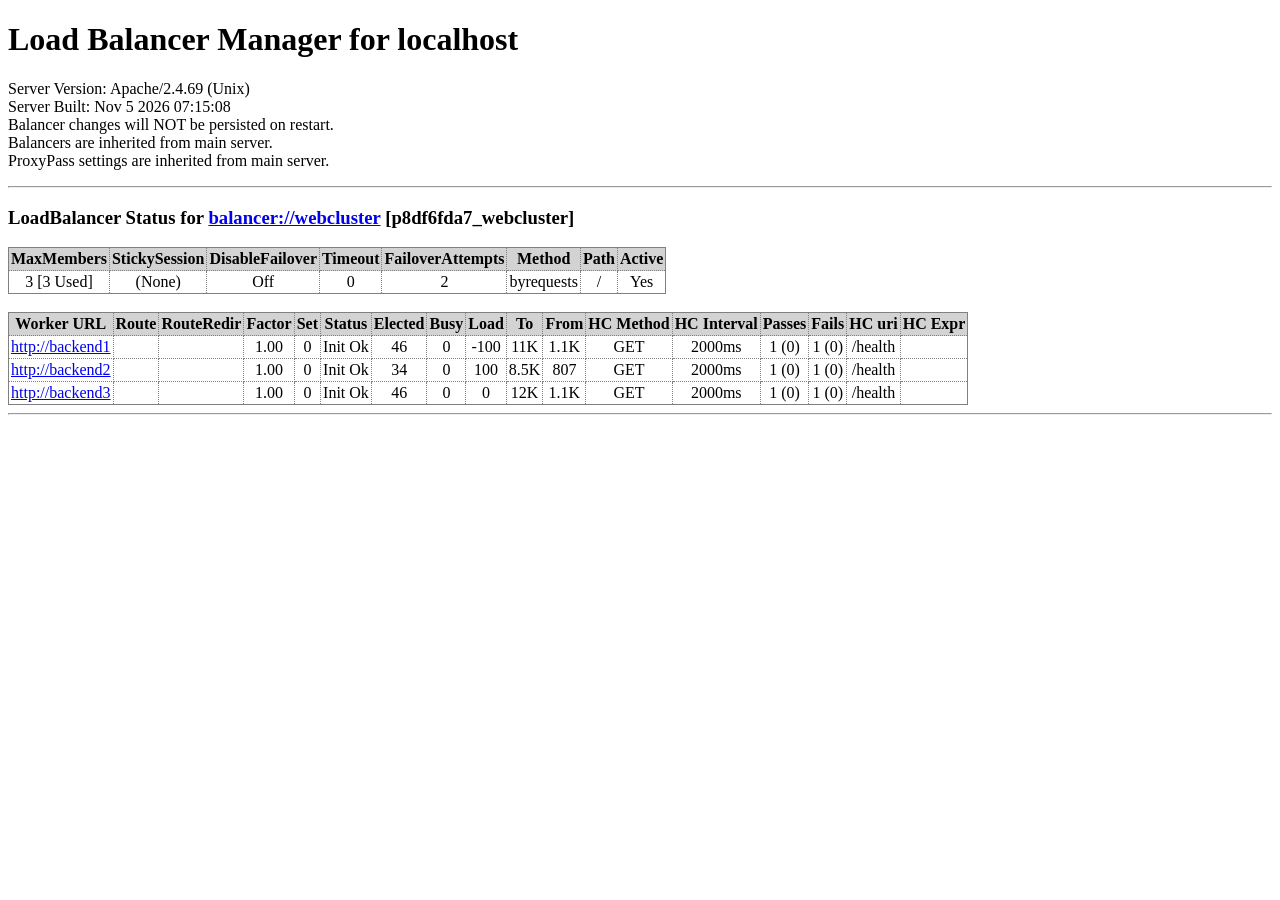
<file: evidencias/logs/estado_verificacion_20261116_163704/balancer-manager.html>
<!DOCTYPE HTML PUBLIC "-//W3C//DTD HTML 4.01//EN" "http://www.w3.org/TR/html4/strict.dtd">
<html><head><title>Balancer Manager</title>
<style type='text/css'>
table {
 border-width: 1px;
 border-spacing: 3px;
 border-style: solid;
 border-color: gray;
 border-collapse: collapse;
 background-color: white;
 text-align: center;
}
th {
 border-width: 1px;
 padding: 2px;
 border-style: dotted;
 border-color: gray;
 background-color: lightgray;
 text-align: center;
}
td {
 border-width: 1px;
 padding: 2px;
 border-style: dotted;
 border-color: gray;
 background-color: white;
 text-align: center;
}
</style>
</head>
<body><h1>Load Balancer Manager for localhost</h1>

<dl><dt>Server Version: Apache/2.4.69 (Unix)</dt>
<dt>Server Built: Nov  5 2026 07:15:08</dt>
<dt>Balancer changes will NOT be persisted on restart.</dt><dt>Balancers are inherited from main server.</dt><dt>ProxyPass settings are inherited from main server.</dt></dl>
<hr />
<h3>LoadBalancer Status for <a href="/balancer-manager?b=webcluster&amp;nonce=be9eefab-4aca-6d1c-c529-afdad22c26ec">balancer://webcluster</a> [p8df6fda7_webcluster]</h3>


<table><tr><th>MaxMembers</th><th>StickySession</th><th>DisableFailover</th><th>Timeout</th><th>FailoverAttempts</th><th>Method</th><th>Path</th><th>Active</th></tr>
<tr><td>3 [3 Used]</td>
<td> (None) </td><td>Off</td>
<td>0</td><td>2</td>
<td>byrequests</td>
<td>/</td>
<td>Yes</td>
</tr>
</table>
<br />

<table><tr><th>Worker URL</th><th>Route</th><th>RouteRedir</th><th>Factor</th><th>Set</th><th>Status</th><th>Elected</th><th>Busy</th><th>Load</th><th>To</th><th>From</th><th>HC Method</th><th>HC Interval</th><th>Passes</th><th>Fails</th><th>HC uri</th><th>HC Expr</th></tr>
<tr>
<td><a href="/balancer-manager?b=webcluster&amp;w=http://backend1&amp;nonce=be9eefab-4aca-6d1c-c529-afdad22c26ec">http://backend1</a></td><td></td><td></td><td>1.00</td><td>0</td><td>Init Ok </td><td>46</td><td>0</td><td>-100</td><td> 11K</td><td>1.1K</td><td>GET</td><td>2000ms</td><td>1 (0)</td><td>1 (0)</td><td>/health</td><td></td></tr>
<tr>
<td><a href="/balancer-manager?b=webcluster&amp;w=http://backend2&amp;nonce=be9eefab-4aca-6d1c-c529-afdad22c26ec">http://backend2</a></td><td></td><td></td><td>1.00</td><td>0</td><td>Init Ok </td><td>34</td><td>0</td><td>100</td><td>8.5K</td><td>807 </td><td>GET</td><td>2000ms</td><td>1 (0)</td><td>1 (0)</td><td>/health</td><td></td></tr>
<tr>
<td><a href="/balancer-manager?b=webcluster&amp;w=http://backend3&amp;nonce=be9eefab-4aca-6d1c-c529-afdad22c26ec">http://backend3</a></td><td></td><td></td><td>1.00</td><td>0</td><td>Init Ok </td><td>46</td><td>0</td><td>0</td><td> 12K</td><td>1.1K</td><td>GET</td><td>2000ms</td><td>1 (0)</td><td>1 (0)</td><td>/health</td><td></td></tr>
</table>
<hr />
</body></html>
</file>
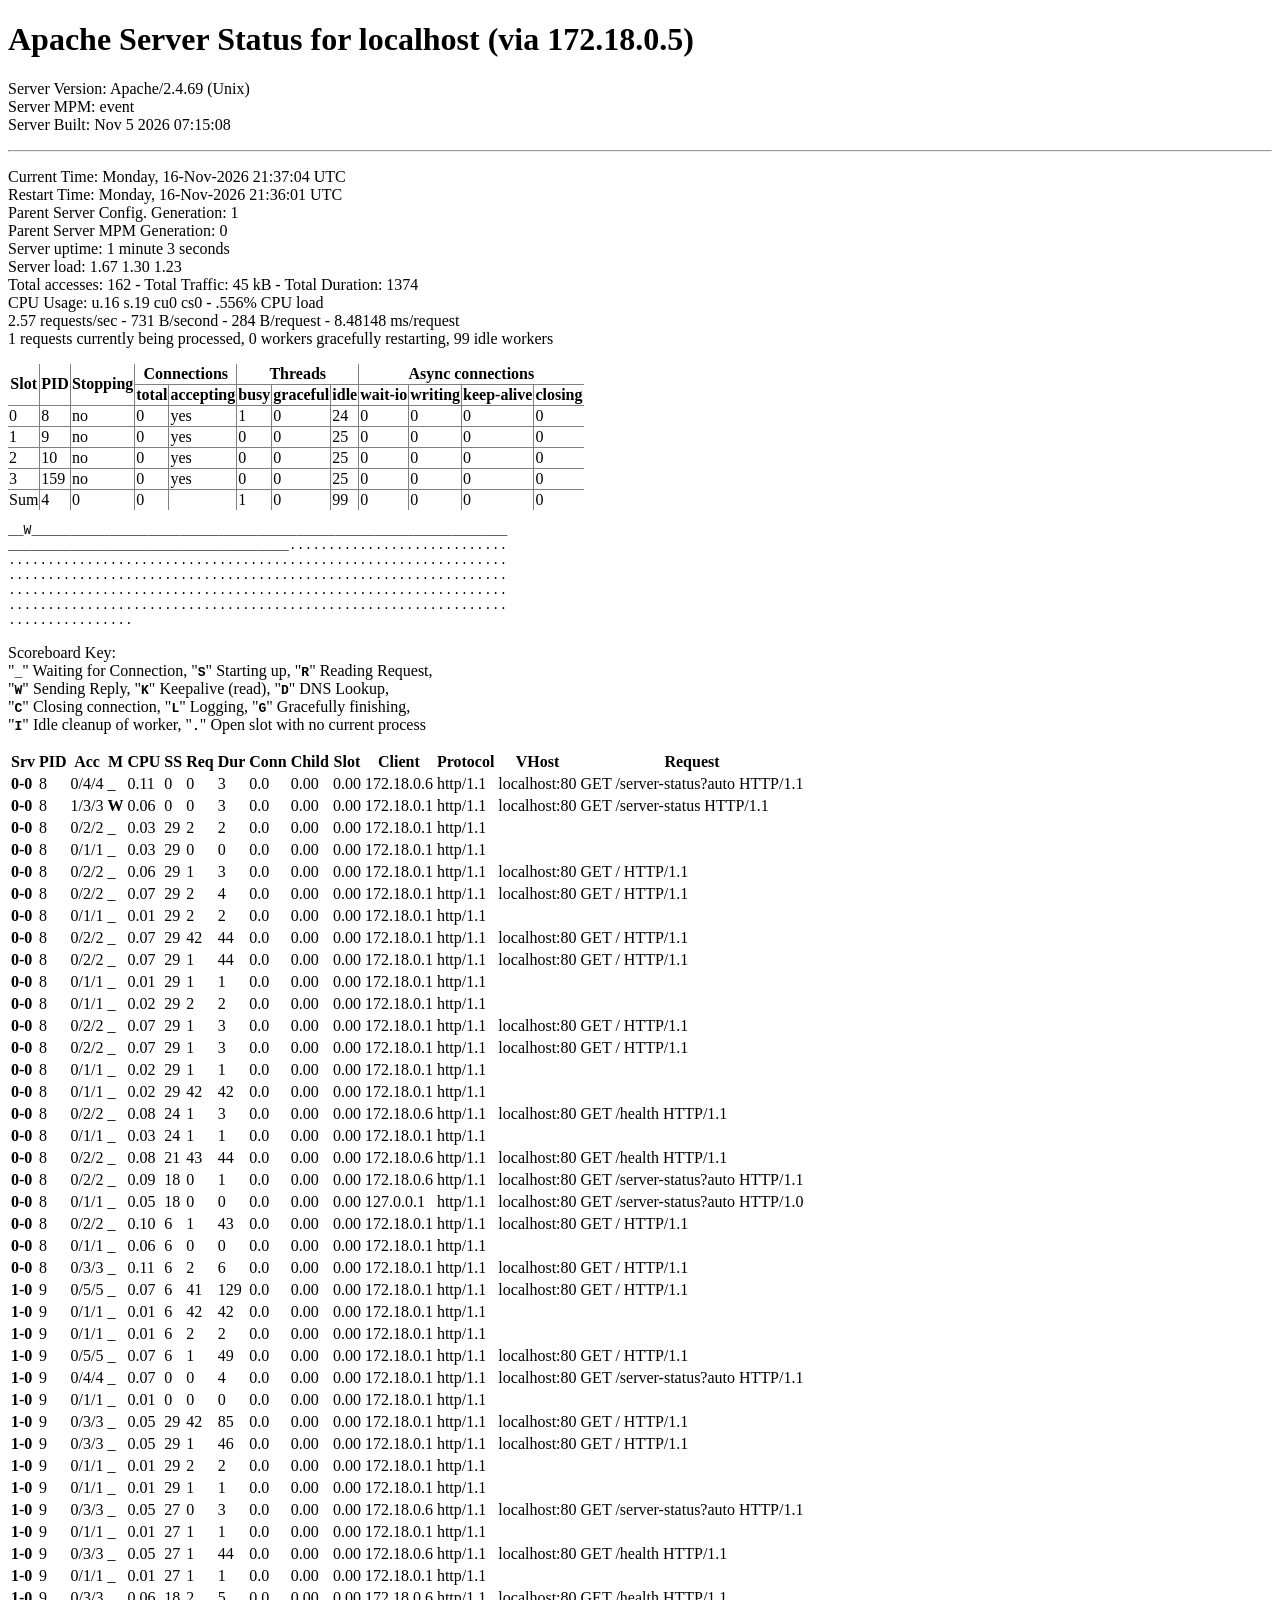
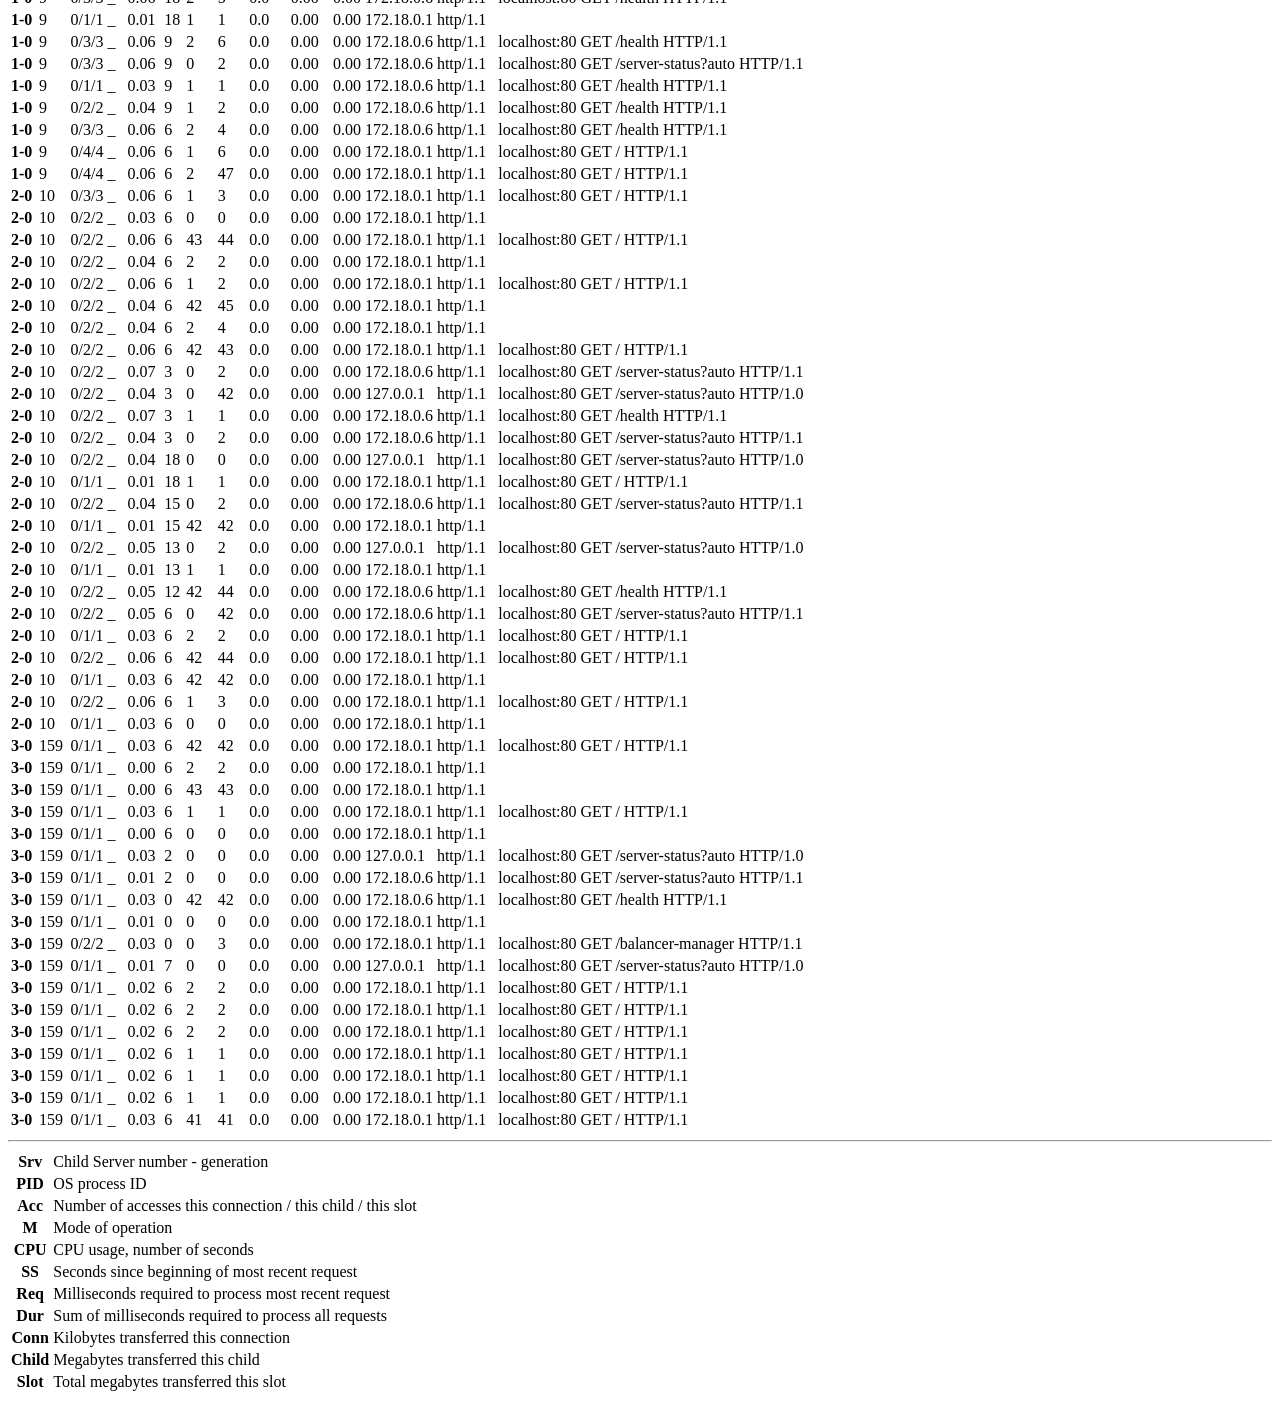
<file: evidencias/logs/estado_verificacion_20261116_163704/server-status.html>
<!DOCTYPE HTML PUBLIC "-//W3C//DTD HTML 4.01//EN" "http://www.w3.org/TR/html4/strict.dtd">
<html><head>
<title>Apache Status</title>
</head><body>
<h1>Apache Server Status for localhost (via 172.18.0.5)</h1>

<dl><dt>Server Version: Apache/2.4.69 (Unix)</dt>
<dt>Server MPM: event</dt>
<dt>Server Built: Nov  5 2026 07:15:08
</dt></dl><hr /><dl>
<dt>Current Time: Monday, 16-Nov-2026 21:37:04 UTC</dt>
<dt>Restart Time: Monday, 16-Nov-2026 21:36:01 UTC</dt>
<dt>Parent Server Config. Generation: 1</dt>
<dt>Parent Server MPM Generation: 0</dt>
<dt>Server uptime:  1 minute 3 seconds</dt>
<dt>Server load: 1.67 1.30 1.23</dt>
<dt>Total accesses: 162 - Total Traffic: 45 kB - Total Duration: 1374</dt>
<dt>CPU Usage: u.16 s.19 cu0 cs0 - .556% CPU load</dt>
<dt>2.57 requests/sec - 731 B/second - 284 B/request - 8.48148 ms/request</dt>
<dt>1 requests currently being processed, 0 workers gracefully restarting, 99 idle workers</dt>
</dl>

<table rules="all" cellpadding="1%">
<tr><th rowspan="2">Slot</th><th rowspan="2">PID</th><th rowspan="2">Stopping</th><th colspan="2">Connections</th>
<th colspan="3">Threads</th><th colspan="4">Async connections</th></tr>
<tr><th>total</th><th>accepting</th><th>busy</th><th>graceful</th><th>idle</th><th>wait-io</th><th>writing</th><th>keep-alive</th><th>closing</th></tr>
<tr><td>0</td><td>8</td><td>no</td><td>0</td><td>yes</td><td>1</td><td>0</td><td>24</td><td>0</td><td>0</td><td>0</td><td>0</td></tr>
<tr><td>1</td><td>9</td><td>no</td><td>0</td><td>yes</td><td>0</td><td>0</td><td>25</td><td>0</td><td>0</td><td>0</td><td>0</td></tr>
<tr><td>2</td><td>10</td><td>no</td><td>0</td><td>yes</td><td>0</td><td>0</td><td>25</td><td>0</td><td>0</td><td>0</td><td>0</td></tr>
<tr><td>3</td><td>159</td><td>no</td><td>0</td><td>yes</td><td>0</td><td>0</td><td>25</td><td>0</td><td>0</td><td>0</td><td>0</td></tr>
<tr><td>Sum</td><td>4</td><td>0</td><td>0</td><td>&nbsp;</td><td>1</td><td>0</td><td>99</td><td>0</td><td>0</td><td>0</td><td>0</td></tr>
</table>
<pre>__W_____________________________________________________________
____________________________________............................
................................................................
................................................................
................................................................
................................................................
................</pre>
<p>Scoreboard Key:<br />
"<b><code>_</code></b>" Waiting for Connection, 
"<b><code>S</code></b>" Starting up, 
"<b><code>R</code></b>" Reading Request,<br />
"<b><code>W</code></b>" Sending Reply, 
"<b><code>K</code></b>" Keepalive (read), 
"<b><code>D</code></b>" DNS Lookup,<br />
"<b><code>C</code></b>" Closing connection, 
"<b><code>L</code></b>" Logging, 
"<b><code>G</code></b>" Gracefully finishing,<br /> 
"<b><code>I</code></b>" Idle cleanup of worker, 
"<b><code>.</code></b>" Open slot with no current process<br />
</p>


<table border="0"><tr><th>Srv</th><th>PID</th><th>Acc</th><th>M</th><th>CPU
</th><th>SS</th><th>Req</th><th>Dur</th><th>Conn</th><th>Child</th><th>Slot</th><th>Client</th><th>Protocol</th><th>VHost</th><th>Request</th></tr>

<tr><td><b>0-0</b></td><td>8</td><td>0/4/4</td><td>_
</td><td>0.11</td><td>0</td><td>0</td><td>3</td><td>0.0</td><td>0.00</td><td>0.00
</td><td>172.18.0.6</td><td>http/1.1</td><td nowrap>localhost:80</td><td nowrap>GET /server-status?auto HTTP/1.1</td></tr>

<tr><td><b>0-0</b></td><td>8</td><td>1/3/3</td><td><b>W</b>
</td><td>0.06</td><td>0</td><td>0</td><td>3</td><td>0.0</td><td>0.00</td><td>0.00
</td><td>172.18.0.1</td><td>http/1.1</td><td nowrap>localhost:80</td><td nowrap>GET /server-status HTTP/1.1</td></tr>

<tr><td><b>0-0</b></td><td>8</td><td>0/2/2</td><td>_
</td><td>0.03</td><td>29</td><td>2</td><td>2</td><td>0.0</td><td>0.00</td><td>0.00
</td><td>172.18.0.1</td><td>http/1.1</td><td nowrap></td><td nowrap></td></tr>

<tr><td><b>0-0</b></td><td>8</td><td>0/1/1</td><td>_
</td><td>0.03</td><td>29</td><td>0</td><td>0</td><td>0.0</td><td>0.00</td><td>0.00
</td><td>172.18.0.1</td><td>http/1.1</td><td nowrap></td><td nowrap></td></tr>

<tr><td><b>0-0</b></td><td>8</td><td>0/2/2</td><td>_
</td><td>0.06</td><td>29</td><td>1</td><td>3</td><td>0.0</td><td>0.00</td><td>0.00
</td><td>172.18.0.1</td><td>http/1.1</td><td nowrap>localhost:80</td><td nowrap>GET / HTTP/1.1</td></tr>

<tr><td><b>0-0</b></td><td>8</td><td>0/2/2</td><td>_
</td><td>0.07</td><td>29</td><td>2</td><td>4</td><td>0.0</td><td>0.00</td><td>0.00
</td><td>172.18.0.1</td><td>http/1.1</td><td nowrap>localhost:80</td><td nowrap>GET / HTTP/1.1</td></tr>

<tr><td><b>0-0</b></td><td>8</td><td>0/1/1</td><td>_
</td><td>0.01</td><td>29</td><td>2</td><td>2</td><td>0.0</td><td>0.00</td><td>0.00
</td><td>172.18.0.1</td><td>http/1.1</td><td nowrap></td><td nowrap></td></tr>

<tr><td><b>0-0</b></td><td>8</td><td>0/2/2</td><td>_
</td><td>0.07</td><td>29</td><td>42</td><td>44</td><td>0.0</td><td>0.00</td><td>0.00
</td><td>172.18.0.1</td><td>http/1.1</td><td nowrap>localhost:80</td><td nowrap>GET / HTTP/1.1</td></tr>

<tr><td><b>0-0</b></td><td>8</td><td>0/2/2</td><td>_
</td><td>0.07</td><td>29</td><td>1</td><td>44</td><td>0.0</td><td>0.00</td><td>0.00
</td><td>172.18.0.1</td><td>http/1.1</td><td nowrap>localhost:80</td><td nowrap>GET / HTTP/1.1</td></tr>

<tr><td><b>0-0</b></td><td>8</td><td>0/1/1</td><td>_
</td><td>0.01</td><td>29</td><td>1</td><td>1</td><td>0.0</td><td>0.00</td><td>0.00
</td><td>172.18.0.1</td><td>http/1.1</td><td nowrap></td><td nowrap></td></tr>

<tr><td><b>0-0</b></td><td>8</td><td>0/1/1</td><td>_
</td><td>0.02</td><td>29</td><td>2</td><td>2</td><td>0.0</td><td>0.00</td><td>0.00
</td><td>172.18.0.1</td><td>http/1.1</td><td nowrap></td><td nowrap></td></tr>

<tr><td><b>0-0</b></td><td>8</td><td>0/2/2</td><td>_
</td><td>0.07</td><td>29</td><td>1</td><td>3</td><td>0.0</td><td>0.00</td><td>0.00
</td><td>172.18.0.1</td><td>http/1.1</td><td nowrap>localhost:80</td><td nowrap>GET / HTTP/1.1</td></tr>

<tr><td><b>0-0</b></td><td>8</td><td>0/2/2</td><td>_
</td><td>0.07</td><td>29</td><td>1</td><td>3</td><td>0.0</td><td>0.00</td><td>0.00
</td><td>172.18.0.1</td><td>http/1.1</td><td nowrap>localhost:80</td><td nowrap>GET / HTTP/1.1</td></tr>

<tr><td><b>0-0</b></td><td>8</td><td>0/1/1</td><td>_
</td><td>0.02</td><td>29</td><td>1</td><td>1</td><td>0.0</td><td>0.00</td><td>0.00
</td><td>172.18.0.1</td><td>http/1.1</td><td nowrap></td><td nowrap></td></tr>

<tr><td><b>0-0</b></td><td>8</td><td>0/1/1</td><td>_
</td><td>0.02</td><td>29</td><td>42</td><td>42</td><td>0.0</td><td>0.00</td><td>0.00
</td><td>172.18.0.1</td><td>http/1.1</td><td nowrap></td><td nowrap></td></tr>

<tr><td><b>0-0</b></td><td>8</td><td>0/2/2</td><td>_
</td><td>0.08</td><td>24</td><td>1</td><td>3</td><td>0.0</td><td>0.00</td><td>0.00
</td><td>172.18.0.6</td><td>http/1.1</td><td nowrap>localhost:80</td><td nowrap>GET /health HTTP/1.1</td></tr>

<tr><td><b>0-0</b></td><td>8</td><td>0/1/1</td><td>_
</td><td>0.03</td><td>24</td><td>1</td><td>1</td><td>0.0</td><td>0.00</td><td>0.00
</td><td>172.18.0.1</td><td>http/1.1</td><td nowrap></td><td nowrap></td></tr>

<tr><td><b>0-0</b></td><td>8</td><td>0/2/2</td><td>_
</td><td>0.08</td><td>21</td><td>43</td><td>44</td><td>0.0</td><td>0.00</td><td>0.00
</td><td>172.18.0.6</td><td>http/1.1</td><td nowrap>localhost:80</td><td nowrap>GET /health HTTP/1.1</td></tr>

<tr><td><b>0-0</b></td><td>8</td><td>0/2/2</td><td>_
</td><td>0.09</td><td>18</td><td>0</td><td>1</td><td>0.0</td><td>0.00</td><td>0.00
</td><td>172.18.0.6</td><td>http/1.1</td><td nowrap>localhost:80</td><td nowrap>GET /server-status?auto HTTP/1.1</td></tr>

<tr><td><b>0-0</b></td><td>8</td><td>0/1/1</td><td>_
</td><td>0.05</td><td>18</td><td>0</td><td>0</td><td>0.0</td><td>0.00</td><td>0.00
</td><td>127.0.0.1</td><td>http/1.1</td><td nowrap>localhost:80</td><td nowrap>GET /server-status?auto HTTP/1.0</td></tr>

<tr><td><b>0-0</b></td><td>8</td><td>0/2/2</td><td>_
</td><td>0.10</td><td>6</td><td>1</td><td>43</td><td>0.0</td><td>0.00</td><td>0.00
</td><td>172.18.0.1</td><td>http/1.1</td><td nowrap>localhost:80</td><td nowrap>GET / HTTP/1.1</td></tr>

<tr><td><b>0-0</b></td><td>8</td><td>0/1/1</td><td>_
</td><td>0.06</td><td>6</td><td>0</td><td>0</td><td>0.0</td><td>0.00</td><td>0.00
</td><td>172.18.0.1</td><td>http/1.1</td><td nowrap></td><td nowrap></td></tr>

<tr><td><b>0-0</b></td><td>8</td><td>0/3/3</td><td>_
</td><td>0.11</td><td>6</td><td>2</td><td>6</td><td>0.0</td><td>0.00</td><td>0.00
</td><td>172.18.0.1</td><td>http/1.1</td><td nowrap>localhost:80</td><td nowrap>GET / HTTP/1.1</td></tr>

<tr><td><b>1-0</b></td><td>9</td><td>0/5/5</td><td>_
</td><td>0.07</td><td>6</td><td>41</td><td>129</td><td>0.0</td><td>0.00</td><td>0.00
</td><td>172.18.0.1</td><td>http/1.1</td><td nowrap>localhost:80</td><td nowrap>GET / HTTP/1.1</td></tr>

<tr><td><b>1-0</b></td><td>9</td><td>0/1/1</td><td>_
</td><td>0.01</td><td>6</td><td>42</td><td>42</td><td>0.0</td><td>0.00</td><td>0.00
</td><td>172.18.0.1</td><td>http/1.1</td><td nowrap></td><td nowrap></td></tr>

<tr><td><b>1-0</b></td><td>9</td><td>0/1/1</td><td>_
</td><td>0.01</td><td>6</td><td>2</td><td>2</td><td>0.0</td><td>0.00</td><td>0.00
</td><td>172.18.0.1</td><td>http/1.1</td><td nowrap></td><td nowrap></td></tr>

<tr><td><b>1-0</b></td><td>9</td><td>0/5/5</td><td>_
</td><td>0.07</td><td>6</td><td>1</td><td>49</td><td>0.0</td><td>0.00</td><td>0.00
</td><td>172.18.0.1</td><td>http/1.1</td><td nowrap>localhost:80</td><td nowrap>GET / HTTP/1.1</td></tr>

<tr><td><b>1-0</b></td><td>9</td><td>0/4/4</td><td>_
</td><td>0.07</td><td>0</td><td>0</td><td>4</td><td>0.0</td><td>0.00</td><td>0.00
</td><td>172.18.0.1</td><td>http/1.1</td><td nowrap>localhost:80</td><td nowrap>GET /server-status?auto HTTP/1.1</td></tr>

<tr><td><b>1-0</b></td><td>9</td><td>0/1/1</td><td>_
</td><td>0.01</td><td>0</td><td>0</td><td>0</td><td>0.0</td><td>0.00</td><td>0.00
</td><td>172.18.0.1</td><td>http/1.1</td><td nowrap></td><td nowrap></td></tr>

<tr><td><b>1-0</b></td><td>9</td><td>0/3/3</td><td>_
</td><td>0.05</td><td>29</td><td>42</td><td>85</td><td>0.0</td><td>0.00</td><td>0.00
</td><td>172.18.0.1</td><td>http/1.1</td><td nowrap>localhost:80</td><td nowrap>GET / HTTP/1.1</td></tr>

<tr><td><b>1-0</b></td><td>9</td><td>0/3/3</td><td>_
</td><td>0.05</td><td>29</td><td>1</td><td>46</td><td>0.0</td><td>0.00</td><td>0.00
</td><td>172.18.0.1</td><td>http/1.1</td><td nowrap>localhost:80</td><td nowrap>GET / HTTP/1.1</td></tr>

<tr><td><b>1-0</b></td><td>9</td><td>0/1/1</td><td>_
</td><td>0.01</td><td>29</td><td>2</td><td>2</td><td>0.0</td><td>0.00</td><td>0.00
</td><td>172.18.0.1</td><td>http/1.1</td><td nowrap></td><td nowrap></td></tr>

<tr><td><b>1-0</b></td><td>9</td><td>0/1/1</td><td>_
</td><td>0.01</td><td>29</td><td>1</td><td>1</td><td>0.0</td><td>0.00</td><td>0.00
</td><td>172.18.0.1</td><td>http/1.1</td><td nowrap></td><td nowrap></td></tr>

<tr><td><b>1-0</b></td><td>9</td><td>0/3/3</td><td>_
</td><td>0.05</td><td>27</td><td>0</td><td>3</td><td>0.0</td><td>0.00</td><td>0.00
</td><td>172.18.0.6</td><td>http/1.1</td><td nowrap>localhost:80</td><td nowrap>GET /server-status?auto HTTP/1.1</td></tr>

<tr><td><b>1-0</b></td><td>9</td><td>0/1/1</td><td>_
</td><td>0.01</td><td>27</td><td>1</td><td>1</td><td>0.0</td><td>0.00</td><td>0.00
</td><td>172.18.0.1</td><td>http/1.1</td><td nowrap></td><td nowrap></td></tr>

<tr><td><b>1-0</b></td><td>9</td><td>0/3/3</td><td>_
</td><td>0.05</td><td>27</td><td>1</td><td>44</td><td>0.0</td><td>0.00</td><td>0.00
</td><td>172.18.0.6</td><td>http/1.1</td><td nowrap>localhost:80</td><td nowrap>GET /health HTTP/1.1</td></tr>

<tr><td><b>1-0</b></td><td>9</td><td>0/1/1</td><td>_
</td><td>0.01</td><td>27</td><td>1</td><td>1</td><td>0.0</td><td>0.00</td><td>0.00
</td><td>172.18.0.1</td><td>http/1.1</td><td nowrap></td><td nowrap></td></tr>

<tr><td><b>1-0</b></td><td>9</td><td>0/3/3</td><td>_
</td><td>0.06</td><td>18</td><td>2</td><td>5</td><td>0.0</td><td>0.00</td><td>0.00
</td><td>172.18.0.6</td><td>http/1.1</td><td nowrap>localhost:80</td><td nowrap>GET /health HTTP/1.1</td></tr>

<tr><td><b>1-0</b></td><td>9</td><td>0/1/1</td><td>_
</td><td>0.01</td><td>18</td><td>1</td><td>1</td><td>0.0</td><td>0.00</td><td>0.00
</td><td>172.18.0.1</td><td>http/1.1</td><td nowrap></td><td nowrap></td></tr>

<tr><td><b>1-0</b></td><td>9</td><td>0/3/3</td><td>_
</td><td>0.06</td><td>9</td><td>2</td><td>6</td><td>0.0</td><td>0.00</td><td>0.00
</td><td>172.18.0.6</td><td>http/1.1</td><td nowrap>localhost:80</td><td nowrap>GET /health HTTP/1.1</td></tr>

<tr><td><b>1-0</b></td><td>9</td><td>0/3/3</td><td>_
</td><td>0.06</td><td>9</td><td>0</td><td>2</td><td>0.0</td><td>0.00</td><td>0.00
</td><td>172.18.0.6</td><td>http/1.1</td><td nowrap>localhost:80</td><td nowrap>GET /server-status?auto HTTP/1.1</td></tr>

<tr><td><b>1-0</b></td><td>9</td><td>0/1/1</td><td>_
</td><td>0.03</td><td>9</td><td>1</td><td>1</td><td>0.0</td><td>0.00</td><td>0.00
</td><td>172.18.0.6</td><td>http/1.1</td><td nowrap>localhost:80</td><td nowrap>GET /health HTTP/1.1</td></tr>

<tr><td><b>1-0</b></td><td>9</td><td>0/2/2</td><td>_
</td><td>0.04</td><td>9</td><td>1</td><td>2</td><td>0.0</td><td>0.00</td><td>0.00
</td><td>172.18.0.6</td><td>http/1.1</td><td nowrap>localhost:80</td><td nowrap>GET /health HTTP/1.1</td></tr>

<tr><td><b>1-0</b></td><td>9</td><td>0/3/3</td><td>_
</td><td>0.06</td><td>6</td><td>2</td><td>4</td><td>0.0</td><td>0.00</td><td>0.00
</td><td>172.18.0.6</td><td>http/1.1</td><td nowrap>localhost:80</td><td nowrap>GET /health HTTP/1.1</td></tr>

<tr><td><b>1-0</b></td><td>9</td><td>0/4/4</td><td>_
</td><td>0.06</td><td>6</td><td>1</td><td>6</td><td>0.0</td><td>0.00</td><td>0.00
</td><td>172.18.0.1</td><td>http/1.1</td><td nowrap>localhost:80</td><td nowrap>GET / HTTP/1.1</td></tr>

<tr><td><b>1-0</b></td><td>9</td><td>0/4/4</td><td>_
</td><td>0.06</td><td>6</td><td>2</td><td>47</td><td>0.0</td><td>0.00</td><td>0.00
</td><td>172.18.0.1</td><td>http/1.1</td><td nowrap>localhost:80</td><td nowrap>GET / HTTP/1.1</td></tr>

<tr><td><b>2-0</b></td><td>10</td><td>0/3/3</td><td>_
</td><td>0.06</td><td>6</td><td>1</td><td>3</td><td>0.0</td><td>0.00</td><td>0.00
</td><td>172.18.0.1</td><td>http/1.1</td><td nowrap>localhost:80</td><td nowrap>GET / HTTP/1.1</td></tr>

<tr><td><b>2-0</b></td><td>10</td><td>0/2/2</td><td>_
</td><td>0.03</td><td>6</td><td>0</td><td>0</td><td>0.0</td><td>0.00</td><td>0.00
</td><td>172.18.0.1</td><td>http/1.1</td><td nowrap></td><td nowrap></td></tr>

<tr><td><b>2-0</b></td><td>10</td><td>0/2/2</td><td>_
</td><td>0.06</td><td>6</td><td>43</td><td>44</td><td>0.0</td><td>0.00</td><td>0.00
</td><td>172.18.0.1</td><td>http/1.1</td><td nowrap>localhost:80</td><td nowrap>GET / HTTP/1.1</td></tr>

<tr><td><b>2-0</b></td><td>10</td><td>0/2/2</td><td>_
</td><td>0.04</td><td>6</td><td>2</td><td>2</td><td>0.0</td><td>0.00</td><td>0.00
</td><td>172.18.0.1</td><td>http/1.1</td><td nowrap></td><td nowrap></td></tr>

<tr><td><b>2-0</b></td><td>10</td><td>0/2/2</td><td>_
</td><td>0.06</td><td>6</td><td>1</td><td>2</td><td>0.0</td><td>0.00</td><td>0.00
</td><td>172.18.0.1</td><td>http/1.1</td><td nowrap>localhost:80</td><td nowrap>GET / HTTP/1.1</td></tr>

<tr><td><b>2-0</b></td><td>10</td><td>0/2/2</td><td>_
</td><td>0.04</td><td>6</td><td>42</td><td>45</td><td>0.0</td><td>0.00</td><td>0.00
</td><td>172.18.0.1</td><td>http/1.1</td><td nowrap></td><td nowrap></td></tr>

<tr><td><b>2-0</b></td><td>10</td><td>0/2/2</td><td>_
</td><td>0.04</td><td>6</td><td>2</td><td>4</td><td>0.0</td><td>0.00</td><td>0.00
</td><td>172.18.0.1</td><td>http/1.1</td><td nowrap></td><td nowrap></td></tr>

<tr><td><b>2-0</b></td><td>10</td><td>0/2/2</td><td>_
</td><td>0.06</td><td>6</td><td>42</td><td>43</td><td>0.0</td><td>0.00</td><td>0.00
</td><td>172.18.0.1</td><td>http/1.1</td><td nowrap>localhost:80</td><td nowrap>GET / HTTP/1.1</td></tr>

<tr><td><b>2-0</b></td><td>10</td><td>0/2/2</td><td>_
</td><td>0.07</td><td>3</td><td>0</td><td>2</td><td>0.0</td><td>0.00</td><td>0.00
</td><td>172.18.0.6</td><td>http/1.1</td><td nowrap>localhost:80</td><td nowrap>GET /server-status?auto HTTP/1.1</td></tr>

<tr><td><b>2-0</b></td><td>10</td><td>0/2/2</td><td>_
</td><td>0.04</td><td>3</td><td>0</td><td>42</td><td>0.0</td><td>0.00</td><td>0.00
</td><td>127.0.0.1</td><td>http/1.1</td><td nowrap>localhost:80</td><td nowrap>GET /server-status?auto HTTP/1.0</td></tr>

<tr><td><b>2-0</b></td><td>10</td><td>0/2/2</td><td>_
</td><td>0.07</td><td>3</td><td>1</td><td>1</td><td>0.0</td><td>0.00</td><td>0.00
</td><td>172.18.0.6</td><td>http/1.1</td><td nowrap>localhost:80</td><td nowrap>GET /health HTTP/1.1</td></tr>

<tr><td><b>2-0</b></td><td>10</td><td>0/2/2</td><td>_
</td><td>0.04</td><td>3</td><td>0</td><td>2</td><td>0.0</td><td>0.00</td><td>0.00
</td><td>172.18.0.6</td><td>http/1.1</td><td nowrap>localhost:80</td><td nowrap>GET /server-status?auto HTTP/1.1</td></tr>

<tr><td><b>2-0</b></td><td>10</td><td>0/2/2</td><td>_
</td><td>0.04</td><td>18</td><td>0</td><td>0</td><td>0.0</td><td>0.00</td><td>0.00
</td><td>127.0.0.1</td><td>http/1.1</td><td nowrap>localhost:80</td><td nowrap>GET /server-status?auto HTTP/1.0</td></tr>

<tr><td><b>2-0</b></td><td>10</td><td>0/1/1</td><td>_
</td><td>0.01</td><td>18</td><td>1</td><td>1</td><td>0.0</td><td>0.00</td><td>0.00
</td><td>172.18.0.1</td><td>http/1.1</td><td nowrap>localhost:80</td><td nowrap>GET / HTTP/1.1</td></tr>

<tr><td><b>2-0</b></td><td>10</td><td>0/2/2</td><td>_
</td><td>0.04</td><td>15</td><td>0</td><td>2</td><td>0.0</td><td>0.00</td><td>0.00
</td><td>172.18.0.6</td><td>http/1.1</td><td nowrap>localhost:80</td><td nowrap>GET /server-status?auto HTTP/1.1</td></tr>

<tr><td><b>2-0</b></td><td>10</td><td>0/1/1</td><td>_
</td><td>0.01</td><td>15</td><td>42</td><td>42</td><td>0.0</td><td>0.00</td><td>0.00
</td><td>172.18.0.1</td><td>http/1.1</td><td nowrap></td><td nowrap></td></tr>

<tr><td><b>2-0</b></td><td>10</td><td>0/2/2</td><td>_
</td><td>0.05</td><td>13</td><td>0</td><td>2</td><td>0.0</td><td>0.00</td><td>0.00
</td><td>127.0.0.1</td><td>http/1.1</td><td nowrap>localhost:80</td><td nowrap>GET /server-status?auto HTTP/1.0</td></tr>

<tr><td><b>2-0</b></td><td>10</td><td>0/1/1</td><td>_
</td><td>0.01</td><td>13</td><td>1</td><td>1</td><td>0.0</td><td>0.00</td><td>0.00
</td><td>172.18.0.1</td><td>http/1.1</td><td nowrap></td><td nowrap></td></tr>

<tr><td><b>2-0</b></td><td>10</td><td>0/2/2</td><td>_
</td><td>0.05</td><td>12</td><td>42</td><td>44</td><td>0.0</td><td>0.00</td><td>0.00
</td><td>172.18.0.6</td><td>http/1.1</td><td nowrap>localhost:80</td><td nowrap>GET /health HTTP/1.1</td></tr>

<tr><td><b>2-0</b></td><td>10</td><td>0/2/2</td><td>_
</td><td>0.05</td><td>6</td><td>0</td><td>42</td><td>0.0</td><td>0.00</td><td>0.00
</td><td>172.18.0.6</td><td>http/1.1</td><td nowrap>localhost:80</td><td nowrap>GET /server-status?auto HTTP/1.1</td></tr>

<tr><td><b>2-0</b></td><td>10</td><td>0/1/1</td><td>_
</td><td>0.03</td><td>6</td><td>2</td><td>2</td><td>0.0</td><td>0.00</td><td>0.00
</td><td>172.18.0.1</td><td>http/1.1</td><td nowrap>localhost:80</td><td nowrap>GET / HTTP/1.1</td></tr>

<tr><td><b>2-0</b></td><td>10</td><td>0/2/2</td><td>_
</td><td>0.06</td><td>6</td><td>42</td><td>44</td><td>0.0</td><td>0.00</td><td>0.00
</td><td>172.18.0.1</td><td>http/1.1</td><td nowrap>localhost:80</td><td nowrap>GET / HTTP/1.1</td></tr>

<tr><td><b>2-0</b></td><td>10</td><td>0/1/1</td><td>_
</td><td>0.03</td><td>6</td><td>42</td><td>42</td><td>0.0</td><td>0.00</td><td>0.00
</td><td>172.18.0.1</td><td>http/1.1</td><td nowrap></td><td nowrap></td></tr>

<tr><td><b>2-0</b></td><td>10</td><td>0/2/2</td><td>_
</td><td>0.06</td><td>6</td><td>1</td><td>3</td><td>0.0</td><td>0.00</td><td>0.00
</td><td>172.18.0.1</td><td>http/1.1</td><td nowrap>localhost:80</td><td nowrap>GET / HTTP/1.1</td></tr>

<tr><td><b>2-0</b></td><td>10</td><td>0/1/1</td><td>_
</td><td>0.03</td><td>6</td><td>0</td><td>0</td><td>0.0</td><td>0.00</td><td>0.00
</td><td>172.18.0.1</td><td>http/1.1</td><td nowrap></td><td nowrap></td></tr>

<tr><td><b>3-0</b></td><td>159</td><td>0/1/1</td><td>_
</td><td>0.03</td><td>6</td><td>42</td><td>42</td><td>0.0</td><td>0.00</td><td>0.00
</td><td>172.18.0.1</td><td>http/1.1</td><td nowrap>localhost:80</td><td nowrap>GET / HTTP/1.1</td></tr>

<tr><td><b>3-0</b></td><td>159</td><td>0/1/1</td><td>_
</td><td>0.00</td><td>6</td><td>2</td><td>2</td><td>0.0</td><td>0.00</td><td>0.00
</td><td>172.18.0.1</td><td>http/1.1</td><td nowrap></td><td nowrap></td></tr>

<tr><td><b>3-0</b></td><td>159</td><td>0/1/1</td><td>_
</td><td>0.00</td><td>6</td><td>43</td><td>43</td><td>0.0</td><td>0.00</td><td>0.00
</td><td>172.18.0.1</td><td>http/1.1</td><td nowrap></td><td nowrap></td></tr>

<tr><td><b>3-0</b></td><td>159</td><td>0/1/1</td><td>_
</td><td>0.03</td><td>6</td><td>1</td><td>1</td><td>0.0</td><td>0.00</td><td>0.00
</td><td>172.18.0.1</td><td>http/1.1</td><td nowrap>localhost:80</td><td nowrap>GET / HTTP/1.1</td></tr>

<tr><td><b>3-0</b></td><td>159</td><td>0/1/1</td><td>_
</td><td>0.00</td><td>6</td><td>0</td><td>0</td><td>0.0</td><td>0.00</td><td>0.00
</td><td>172.18.0.1</td><td>http/1.1</td><td nowrap></td><td nowrap></td></tr>

<tr><td><b>3-0</b></td><td>159</td><td>0/1/1</td><td>_
</td><td>0.03</td><td>2</td><td>0</td><td>0</td><td>0.0</td><td>0.00</td><td>0.00
</td><td>127.0.0.1</td><td>http/1.1</td><td nowrap>localhost:80</td><td nowrap>GET /server-status?auto HTTP/1.0</td></tr>

<tr><td><b>3-0</b></td><td>159</td><td>0/1/1</td><td>_
</td><td>0.01</td><td>2</td><td>0</td><td>0</td><td>0.0</td><td>0.00</td><td>0.00
</td><td>172.18.0.6</td><td>http/1.1</td><td nowrap>localhost:80</td><td nowrap>GET /server-status?auto HTTP/1.1</td></tr>

<tr><td><b>3-0</b></td><td>159</td><td>0/1/1</td><td>_
</td><td>0.03</td><td>0</td><td>42</td><td>42</td><td>0.0</td><td>0.00</td><td>0.00
</td><td>172.18.0.6</td><td>http/1.1</td><td nowrap>localhost:80</td><td nowrap>GET /health HTTP/1.1</td></tr>

<tr><td><b>3-0</b></td><td>159</td><td>0/1/1</td><td>_
</td><td>0.01</td><td>0</td><td>0</td><td>0</td><td>0.0</td><td>0.00</td><td>0.00
</td><td>172.18.0.1</td><td>http/1.1</td><td nowrap></td><td nowrap></td></tr>

<tr><td><b>3-0</b></td><td>159</td><td>0/2/2</td><td>_
</td><td>0.03</td><td>0</td><td>0</td><td>3</td><td>0.0</td><td>0.00</td><td>0.00
</td><td>172.18.0.1</td><td>http/1.1</td><td nowrap>localhost:80</td><td nowrap>GET /balancer-manager HTTP/1.1</td></tr>

<tr><td><b>3-0</b></td><td>159</td><td>0/1/1</td><td>_
</td><td>0.01</td><td>7</td><td>0</td><td>0</td><td>0.0</td><td>0.00</td><td>0.00
</td><td>127.0.0.1</td><td>http/1.1</td><td nowrap>localhost:80</td><td nowrap>GET /server-status?auto HTTP/1.0</td></tr>

<tr><td><b>3-0</b></td><td>159</td><td>0/1/1</td><td>_
</td><td>0.02</td><td>6</td><td>2</td><td>2</td><td>0.0</td><td>0.00</td><td>0.00
</td><td>172.18.0.1</td><td>http/1.1</td><td nowrap>localhost:80</td><td nowrap>GET / HTTP/1.1</td></tr>

<tr><td><b>3-0</b></td><td>159</td><td>0/1/1</td><td>_
</td><td>0.02</td><td>6</td><td>2</td><td>2</td><td>0.0</td><td>0.00</td><td>0.00
</td><td>172.18.0.1</td><td>http/1.1</td><td nowrap>localhost:80</td><td nowrap>GET / HTTP/1.1</td></tr>

<tr><td><b>3-0</b></td><td>159</td><td>0/1/1</td><td>_
</td><td>0.02</td><td>6</td><td>2</td><td>2</td><td>0.0</td><td>0.00</td><td>0.00
</td><td>172.18.0.1</td><td>http/1.1</td><td nowrap>localhost:80</td><td nowrap>GET / HTTP/1.1</td></tr>

<tr><td><b>3-0</b></td><td>159</td><td>0/1/1</td><td>_
</td><td>0.02</td><td>6</td><td>1</td><td>1</td><td>0.0</td><td>0.00</td><td>0.00
</td><td>172.18.0.1</td><td>http/1.1</td><td nowrap>localhost:80</td><td nowrap>GET / HTTP/1.1</td></tr>

<tr><td><b>3-0</b></td><td>159</td><td>0/1/1</td><td>_
</td><td>0.02</td><td>6</td><td>1</td><td>1</td><td>0.0</td><td>0.00</td><td>0.00
</td><td>172.18.0.1</td><td>http/1.1</td><td nowrap>localhost:80</td><td nowrap>GET / HTTP/1.1</td></tr>

<tr><td><b>3-0</b></td><td>159</td><td>0/1/1</td><td>_
</td><td>0.02</td><td>6</td><td>1</td><td>1</td><td>0.0</td><td>0.00</td><td>0.00
</td><td>172.18.0.1</td><td>http/1.1</td><td nowrap>localhost:80</td><td nowrap>GET / HTTP/1.1</td></tr>

<tr><td><b>3-0</b></td><td>159</td><td>0/1/1</td><td>_
</td><td>0.03</td><td>6</td><td>41</td><td>41</td><td>0.0</td><td>0.00</td><td>0.00
</td><td>172.18.0.1</td><td>http/1.1</td><td nowrap>localhost:80</td><td nowrap>GET / HTTP/1.1</td></tr>

</table>
 <hr /> <table>
 <tr><th>Srv</th><td>Child Server number - generation</td></tr>
 <tr><th>PID</th><td>OS process ID</td></tr>
 <tr><th>Acc</th><td>Number of accesses this connection / this child / this slot</td></tr>
 <tr><th>M</th><td>Mode of operation</td></tr>
<tr><th>CPU</th><td>CPU usage, number of seconds</td></tr>
<tr><th>SS</th><td>Seconds since beginning of most recent request</td></tr>
 <tr><th>Req</th><td>Milliseconds required to process most recent request</td></tr>
 <tr><th>Dur</th><td>Sum of milliseconds required to process all requests</td></tr>
 <tr><th>Conn</th><td>Kilobytes transferred this connection</td></tr>
 <tr><th>Child</th><td>Megabytes transferred this child</td></tr>
 <tr><th>Slot</th><td>Total megabytes transferred this slot</td></tr>
 </table>
</body></html>
</file>
